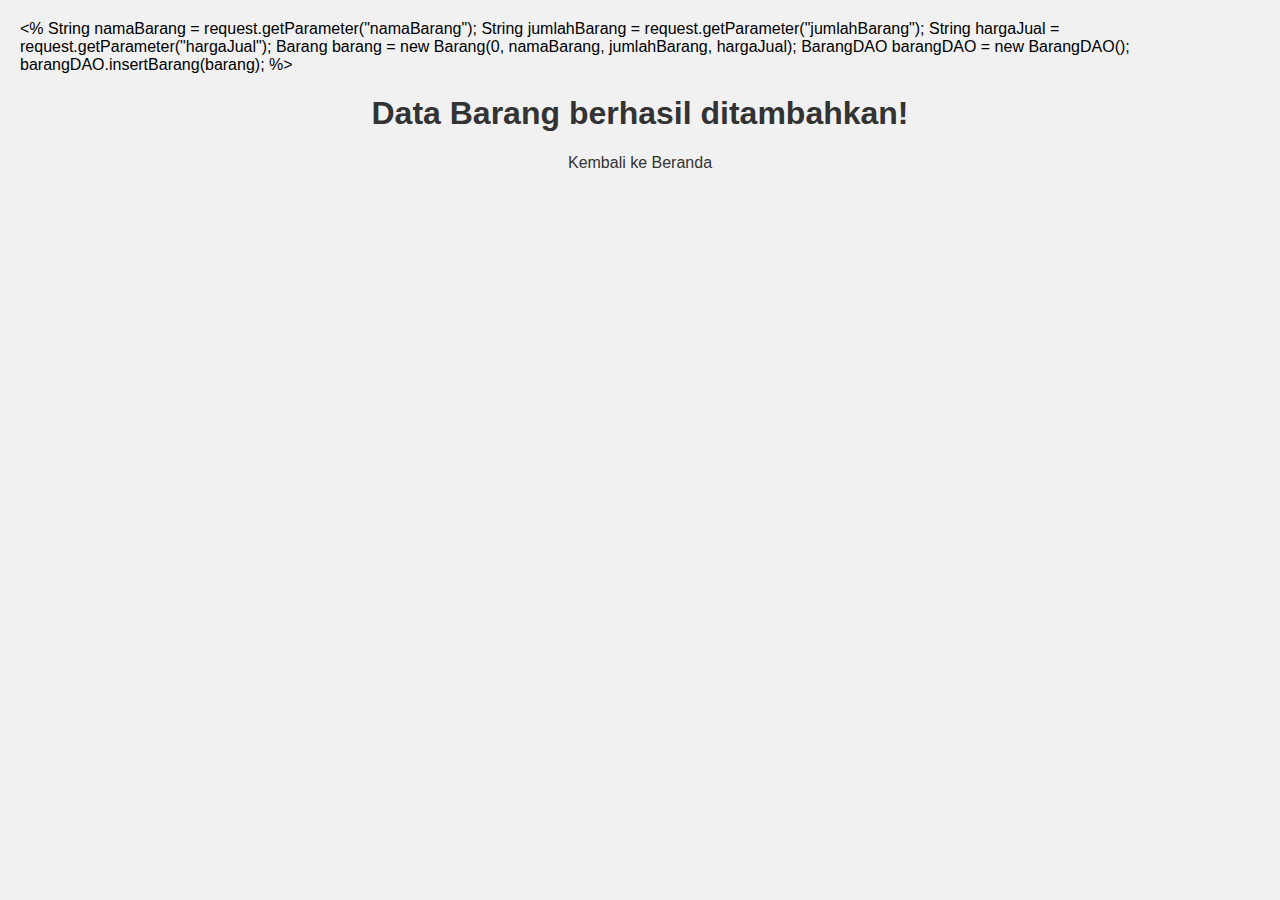
<file: insert.html>
<!DOCTYPE html>
<html>
<head>
    <title>Insert Barang</title>
    <link rel="icon" type="image/png" href="images/icons/check.png"/>
    <style>
        body {
            font-family: Arial, sans-serif;
            background-color: #f1f1f1;
            margin: 0;
            padding: 20px;
        }

        h1 {
            color: #333;
            text-align: center;
        }

        p {
            text-align: center;
        }

        a {
            color: #333;
            text-decoration: none;
        }

        a:hover {
            color: #555;
        }
    </style>
</head>
<body>
    <%
        String namaBarang = request.getParameter("namaBarang");
        String jumlahBarang = request.getParameter("jumlahBarang");
        String hargaJual = request.getParameter("hargaJual");

        Barang barang = new Barang(0, namaBarang, jumlahBarang, hargaJual);
        BarangDAO barangDAO = new BarangDAO();
        barangDAO.insertBarang(barang);
    %>
    <h1>Data Barang berhasil ditambahkan!</h1>
    <p><a href="admin.html">Kembali ke Beranda</a></p>
</body>
</html>
</file>
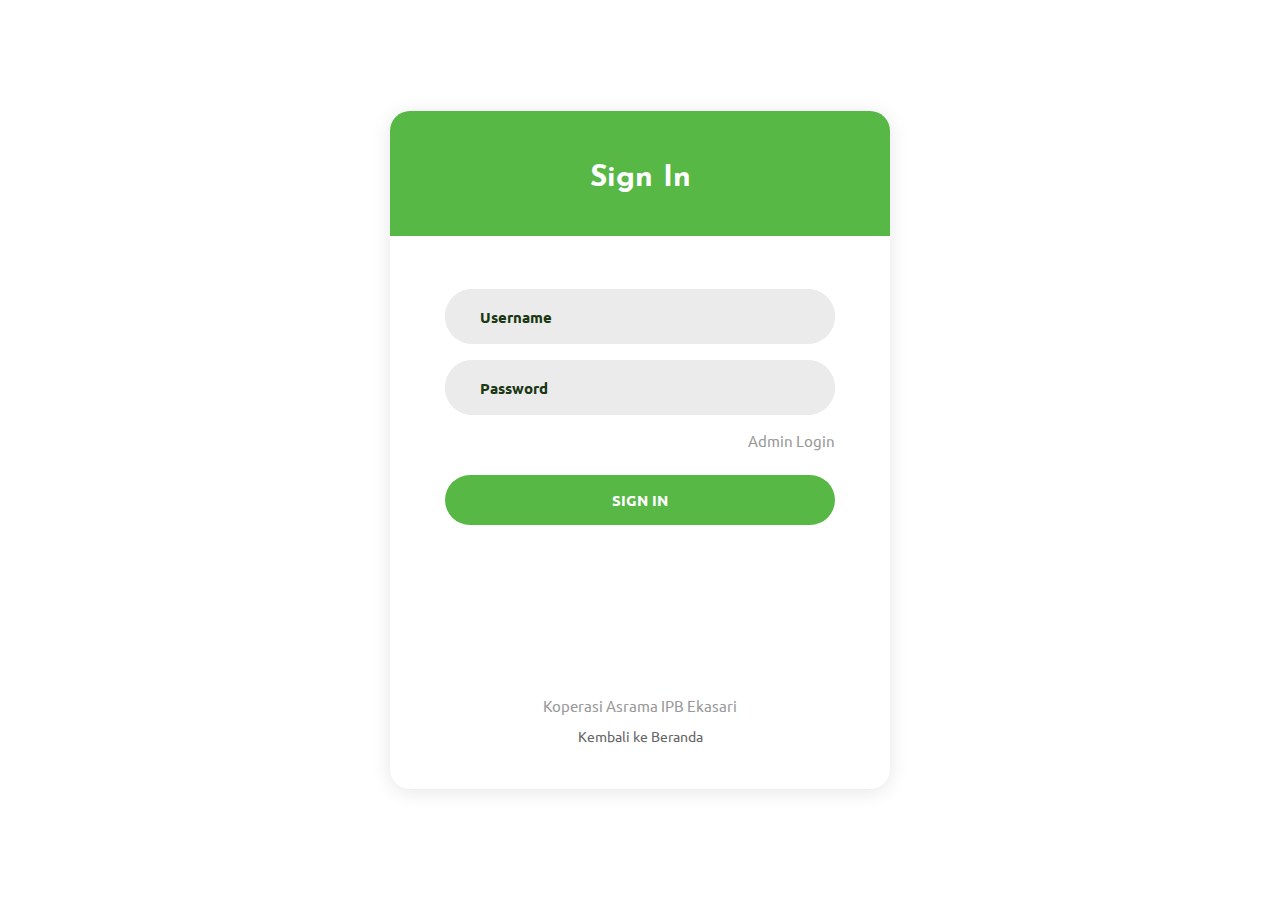
<file: login.html>
<!DOCTYPE html>
<html lang="en">
<head>
	<title>Login Page</title>
	<meta charset="UTF-8">
	<meta name="viewport" content="width=device-width, initial-scale=1">
<!--===============================================================================================-->	
	<link rel="icon" type="image/png" href="images/icons/favicon.ico"/>
<!--===============================================================================================-->
	<link rel="stylesheet" type="text/css" href="vendor/bootstrap/css/bootstrap.min.css">
<!--===============================================================================================-->
	<link rel="stylesheet" type="text/css" href="fonts/font-awesome-4.7.0/css/font-awesome.min.css">
<!--===============================================================================================-->
	<link rel="stylesheet" type="text/css" href="vendor/animate/animate.css">
<!--===============================================================================================-->	
	<link rel="stylesheet" type="text/css" href="vendor/css-hamburgers/hamburgers.min.css">
<!--===============================================================================================-->
	<link rel="stylesheet" type="text/css" href="vendor/animsition/css/animsition.min.css">
<!--===============================================================================================-->
	<link rel="stylesheet" type="text/css" href="vendor/select2/select2.min.css">
<!--===============================================================================================-->	
	<link rel="stylesheet" type="text/css" href="vendor/daterangepicker/daterangepicker.css">
<!--===============================================================================================-->
	<link rel="stylesheet" type="text/css" href="css/util.css">
	<link rel="stylesheet" type="text/css" href="css/main.css">
<!--===============================================================================================-->
</head>
<body>
	
	<div class="limiter">
		<div class="container-login100">
			<div class="wrap-login100">
				<form class="login100-form validate-form p-l-55 p-r-55 p-t-178" id="login-form">
					<span class="login100-form-title">
						Sign In
					</span>

					<div class="wrap-input100 validate-input m-b-16" data-validate="Please enter username">
						<input class="input100" type="text" id="username" placeholder="Username" required>
						<span class="focus-input100"></span>
					</div>

					<div class="wrap-input100 validate-input" data-validate = "Please enter password">
						<input class="input100" type="password" id="password" placeholder="Password" required>
						<span class="focus-input100"></span>
					</div>
					

					<div class="text-right p-t-13 p-b-23">
						<span class="txt1">
							Admin Login
						</span>

						
					</div>

					<div class="container-login100-form-btn">
						<button class="login100-form-btn" type="submit">
							Sign in
						</button>
					</div>

					<div class="flex-col-c p-t-170 p-b-40">
						<span class="txt1 p-b-9">
							Koperasi Asrama IPB Ekasari
						</span>
                                                <a href="index.html">Kembali ke Beranda</a>
					</div>
				</form>
				<p id="message"></p>
				
			</div>
			<script src="js/script.js"></script>
		</div>
	</div>
	
	
<!--===============================================================================================-->
	<script src="vendor/jquery/jquery-3.2.1.min.js"></script>
<!--===============================================================================================-->
	<script src="vendor/animsition/js/animsition.min.js"></script>
<!--===============================================================================================-->
	<script src="vendor/bootstrap/js/popper.js"></script>
	<script src="vendor/bootstrap/js/bootstrap.min.js"></script>
<!--===============================================================================================-->
	<script src="vendor/select2/select2.min.js"></script>
<!--===============================================================================================-->
	<script src="vendor/daterangepicker/moment.min.js"></script>
	<script src="vendor/daterangepicker/daterangepicker.js"></script>
<!--===============================================================================================-->
	<script src="vendor/countdowntime/countdowntime.js"></script>
<!--===============================================================================================-->
	<script src="js/main.js"></script>

</body>
</html>
</file>
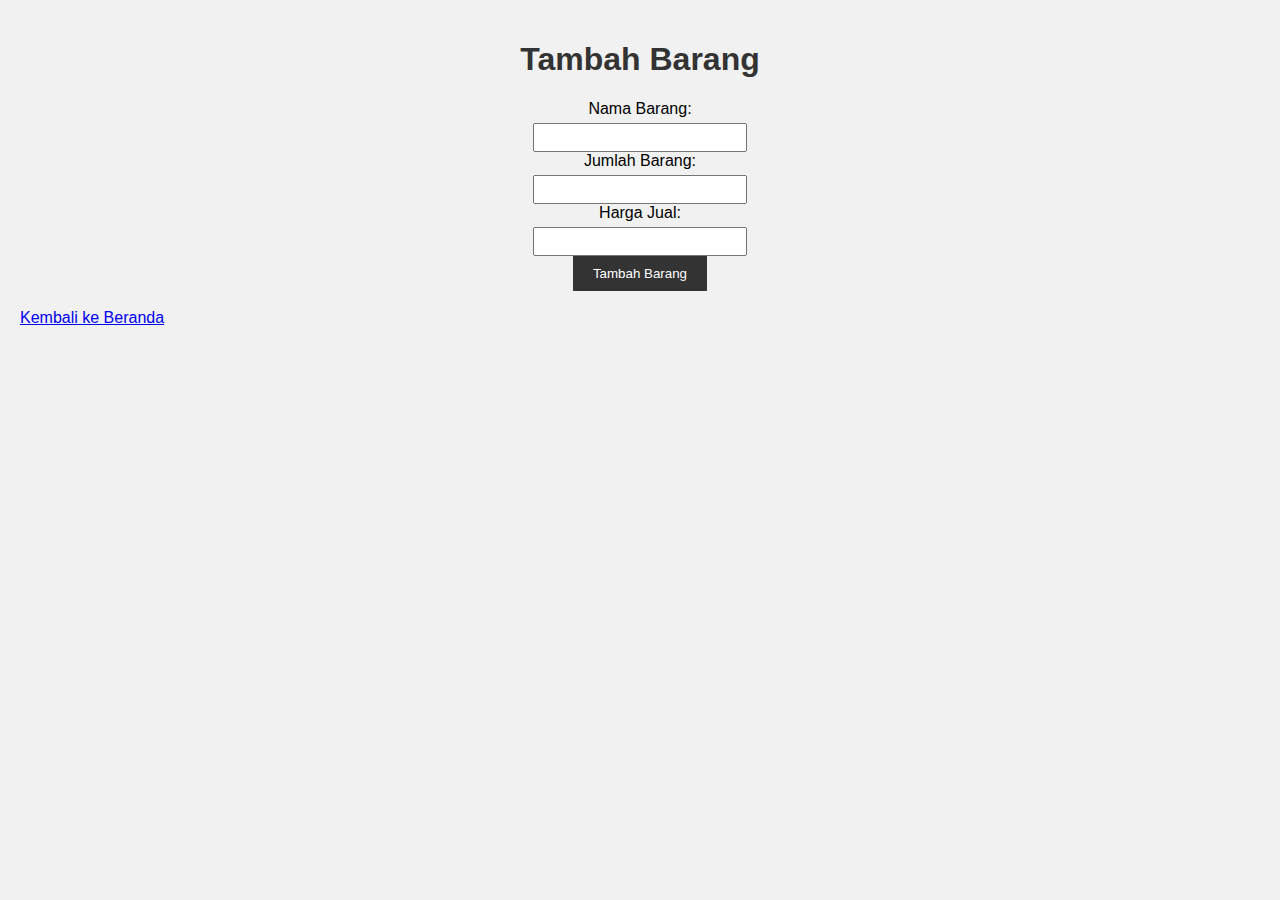
<file: tambah.html>
<!DOCTYPE html>
<html>
<head>
    <title>Tambah Barang</title>
    <link rel="icon" type="image/png" href="images/icons/add.png"/>
    <style>
        body {
            font-family: Arial, sans-serif;
            background-color: #f1f1f1;
            margin: 0;
            padding: 20px;
        }

        h1 {
            color: #333;
            text-align: center;
        }

        form {
            margin-top: 20px;
            text-align: center;
        }

        label {
            display: block;
            margin-bottom: 5px;
        }

        input[type="text"] {
            padding: 5px;
            width: 200px;
        }

        input[type="submit"] {
            padding: 10px 20px;
            background-color: #333;
            color: #fff;
            border: none;
            cursor: pointer;
        }

        input[type="submit"]:hover {
            background-color: #555;
        }
    </style>
</head>
<body>
    <h1>Tambah Barang</h1>
    <form action="insert.html" method="post">
        <label for="namaBarang">Nama Barang:</label>
        <input type="text" id="namaBarang" name="namaBarang" required><br>
        <label for="jumlahBarang">Jumlah Barang:</label>
        <input type="text" id="jumlahBarang" name="jumlahBarang" required><br>
        <label for="hargaJual">Harga Jual:</label>
        <input type="text" id="hargaJual" name="hargaJual" required><br>
        <input type="submit" value="Tambah Barang">
    </form>
    <br>
    <a href="index.html">Kembali ke Beranda</a>
</body>
</html>
</file>
<file: vendor/daterangepicker/daterangepicker.css>
.daterangepicker {
  position: absolute;
  color: inherit;
  background-color: #fff;
  border-radius: 4px;
  width: 278px;
  padding: 4px;
  margin-top: 1px;
  top: 100px;
  left: 20px;
  /* Calendars */ }
  .daterangepicker:before, .daterangepicker:after {
    position: absolute;
    display: inline-block;
    border-bottom-color: rgba(0, 0, 0, 0.2);
    content: ''; }
  .daterangepicker:before {
    top: -7px;
    border-right: 7px solid transparent;
    border-left: 7px solid transparent;
    border-bottom: 7px solid #ccc; }
  .daterangepicker:after {
    top: -6px;
    border-right: 6px solid transparent;
    border-bottom: 6px solid #fff;
    border-left: 6px solid transparent; }
  .daterangepicker.opensleft:before {
    right: 9px; }
  .daterangepicker.opensleft:after {
    right: 10px; }
  .daterangepicker.openscenter:before {
    left: 0;
    right: 0;
    width: 0;
    margin-left: auto;
    margin-right: auto; }
  .daterangepicker.openscenter:after {
    left: 0;
    right: 0;
    width: 0;
    margin-left: auto;
    margin-right: auto; }
  .daterangepicker.opensright:before {
    left: 9px; }
  .daterangepicker.opensright:after {
    left: 10px; }
  .daterangepicker.dropup {
    margin-top: -5px; }
    .daterangepicker.dropup:before {
      top: initial;
      bottom: -7px;
      border-bottom: initial;
      border-top: 7px solid #ccc; }
    .daterangepicker.dropup:after {
      top: initial;
      bottom: -6px;
      border-bottom: initial;
      border-top: 6px solid #fff; }
  .daterangepicker.dropdown-menu {
    max-width: none;
    z-index: 3001; }
  .daterangepicker.single .ranges, .daterangepicker.single .calendar {
    float: none; }
  .daterangepicker.show-calendar .calendar {
    display: block; }
  .daterangepicker .calendar {
    display: none;
    max-width: 270px;
    margin: 4px; }
    .daterangepicker .calendar.single .calendar-table {
      border: none; }
    .daterangepicker .calendar th, .daterangepicker .calendar td {
      white-space: nowrap;
      text-align: center;
      min-width: 32px; }
  .daterangepicker .calendar-table {
    border: 1px solid #fff;
    padding: 4px;
    border-radius: 4px;
    background-color: #fff; }
  .daterangepicker table {
    width: 100%;
    margin: 0; }
  .daterangepicker td, .daterangepicker th {
    text-align: center;
    width: 20px;
    height: 20px;
    border-radius: 4px;
    border: 1px solid transparent;
    white-space: nowrap;
    cursor: pointer; }
    .daterangepicker td.available:hover, .daterangepicker th.available:hover {
      background-color: #eee;
      border-color: transparent;
      color: inherit; }
    .daterangepicker td.week, .daterangepicker th.week {
      font-size: 80%;
      color: #ccc; }
  .daterangepicker td.off, .daterangepicker td.off.in-range, .daterangepicker td.off.start-date, .daterangepicker td.off.end-date {
    background-color: #fff;
    border-color: transparent;
    color: #999; }
  .daterangepicker td.in-range {
    background-color: #ebf4f8;
    border-color: transparent;
    color: #000;
    border-radius: 0; }
  .daterangepicker td.start-date {
    border-radius: 4px 0 0 4px; }
  .daterangepicker td.end-date {
    border-radius: 0 4px 4px 0; }
  .daterangepicker td.start-date.end-date {
    border-radius: 4px; }
  .daterangepicker td.active, .daterangepicker td.active:hover {
    background-color: #357ebd;
    border-color: transparent;
    color: #fff; }
  .daterangepicker th.month {
    width: auto; }
  .daterangepicker td.disabled, .daterangepicker option.disabled {
    color: #999;
    cursor: not-allowed;
    text-decoration: line-through; }
  .daterangepicker select.monthselect, .daterangepicker select.yearselect {
    font-size: 12px;
    padding: 1px;
    height: auto;
    margin: 0;
    cursor: default; }
  .daterangepicker select.monthselect {
    margin-right: 2%;
    width: 56%; }
  .daterangepicker select.yearselect {
    width: 40%; }
  .daterangepicker select.hourselect, .daterangepicker select.minuteselect, .daterangepicker select.secondselect, .daterangepicker select.ampmselect {
    width: 50px;
    margin-bottom: 0; }
  .daterangepicker .input-mini {
    border: 1px solid #ccc;
    border-radius: 4px;
    color: #555;
    height: 30px;
    line-height: 30px;
    display: block;
    vertical-align: middle;
    margin: 0 0 5px 0;
    padding: 0 6px 0 28px;
    width: 100%; }
    .daterangepicker .input-mini.active {
      border: 1px solid #08c;
      border-radius: 4px; }
  .daterangepicker .daterangepicker_input {
    position: relative; }
    .daterangepicker .daterangepicker_input i {
      position: absolute;
      left: 8px;
      top: 8px; }
  .daterangepicker.rtl .input-mini {
    padding-right: 28px;
    padding-left: 6px; }
  .daterangepicker.rtl .daterangepicker_input i {
    left: auto;
    right: 8px; }
  .daterangepicker .calendar-time {
    text-align: center;
    margin: 5px auto;
    line-height: 30px;
    position: relative;
    padding-left: 28px; }
    .daterangepicker .calendar-time select.disabled {
      color: #ccc;
      cursor: not-allowed; }

.ranges {
  font-size: 11px;
  float: none;
  margin: 4px;
  text-align: left; }
  .ranges ul {
    list-style: none;
    margin: 0 auto;
    padding: 0;
    width: 100%; }
  .ranges li {
    font-size: 13px;
    background-color: #f5f5f5;
    border: 1px solid #f5f5f5;
    border-radius: 4px;
    color: #08c;
    padding: 3px 12px;
    margin-bottom: 8px;
    cursor: pointer; }
    .ranges li:hover {
      background-color: #08c;
      border: 1px solid #08c;
      color: #fff; }
    .ranges li.active {
      background-color: #08c;
      border: 1px solid #08c;
      color: #fff; }

/*  Larger Screen Styling */
@media (min-width: 564px) {
  .daterangepicker {
    width: auto; }
    .daterangepicker .ranges ul {
      width: 160px; }
    .daterangepicker.single .ranges ul {
      width: 100%; }
    .daterangepicker.single .calendar.left {
      clear: none; }
    .daterangepicker.single.ltr .ranges, .daterangepicker.single.ltr .calendar {
      float: left; }
    .daterangepicker.single.rtl .ranges, .daterangepicker.single.rtl .calendar {
      float: right; }
    .daterangepicker.ltr {
      direction: ltr;
      text-align: left; }
      .daterangepicker.ltr .calendar.left {
        clear: left;
        margin-right: 0; }
        .daterangepicker.ltr .calendar.left .calendar-table {
          border-right: none;
          border-top-right-radius: 0;
          border-bottom-right-radius: 0; }
      .daterangepicker.ltr .calendar.right {
        margin-left: 0; }
        .daterangepicker.ltr .calendar.right .calendar-table {
          border-left: none;
          border-top-left-radius: 0;
          border-bottom-left-radius: 0; }
      .daterangepicker.ltr .left .daterangepicker_input {
        padding-right: 12px; }
      .daterangepicker.ltr .calendar.left .calendar-table {
        padding-right: 12px; }
      .daterangepicker.ltr .ranges, .daterangepicker.ltr .calendar {
        float: left; }
    .daterangepicker.rtl {
      direction: rtl;
      text-align: right; }
      .daterangepicker.rtl .calendar.left {
        clear: right;
        margin-left: 0; }
        .daterangepicker.rtl .calendar.left .calendar-table {
          border-left: none;
          border-top-left-radius: 0;
          border-bottom-left-radius: 0; }
      .daterangepicker.rtl .calendar.right {
        margin-right: 0; }
        .daterangepicker.rtl .calendar.right .calendar-table {
          border-right: none;
          border-top-right-radius: 0;
          border-bottom-right-radius: 0; }
      .daterangepicker.rtl .left .daterangepicker_input {
        padding-left: 12px; }
      .daterangepicker.rtl .calendar.left .calendar-table {
        padding-left: 12px; }
      .daterangepicker.rtl .ranges, .daterangepicker.rtl .calendar {
        text-align: right;
        float: right; } }
@media (min-width: 730px) {
  .daterangepicker .ranges {
    width: auto; }
  .daterangepicker.ltr .ranges {
    float: left; }
  .daterangepicker.rtl .ranges {
    float: right; }
  .daterangepicker .calendar.left {
    clear: none !important; } }
</file>
<file: css/util.css>
/*[ FONT SIZE ]
///////////////////////////////////////////////////////////
*/
.fs-1 {font-size: 1px;}
.fs-2 {font-size: 2px;}
.fs-3 {font-size: 3px;}
.fs-4 {font-size: 4px;}
.fs-5 {font-size: 5px;}
.fs-6 {font-size: 6px;}
.fs-7 {font-size: 7px;}
.fs-8 {font-size: 8px;}
.fs-9 {font-size: 9px;}
.fs-10 {font-size: 10px;}
.fs-11 {font-size: 11px;}
.fs-12 {font-size: 12px;}
.fs-13 {font-size: 13px;}
.fs-14 {font-size: 14px;}
.fs-15 {font-size: 15px;}
.fs-16 {font-size: 16px;}
.fs-17 {font-size: 17px;}
.fs-18 {font-size: 18px;}
.fs-19 {font-size: 19px;}
.fs-20 {font-size: 20px;}
.fs-21 {font-size: 21px;}
.fs-22 {font-size: 22px;}
.fs-23 {font-size: 23px;}
.fs-24 {font-size: 24px;}
.fs-25 {font-size: 25px;}
.fs-26 {font-size: 26px;}
.fs-27 {font-size: 27px;}
.fs-28 {font-size: 28px;}
.fs-29 {font-size: 29px;}
.fs-30 {font-size: 30px;}
.fs-31 {font-size: 31px;}
.fs-32 {font-size: 32px;}
.fs-33 {font-size: 33px;}
.fs-34 {font-size: 34px;}
.fs-35 {font-size: 35px;}
.fs-36 {font-size: 36px;}
.fs-37 {font-size: 37px;}
.fs-38 {font-size: 38px;}
.fs-39 {font-size: 39px;}
.fs-40 {font-size: 40px;}
.fs-41 {font-size: 41px;}
.fs-42 {font-size: 42px;}
.fs-43 {font-size: 43px;}
.fs-44 {font-size: 44px;}
.fs-45 {font-size: 45px;}
.fs-46 {font-size: 46px;}
.fs-47 {font-size: 47px;}
.fs-48 {font-size: 48px;}
.fs-49 {font-size: 49px;}
.fs-50 {font-size: 50px;}
.fs-51 {font-size: 51px;}
.fs-52 {font-size: 52px;}
.fs-53 {font-size: 53px;}
.fs-54 {font-size: 54px;}
.fs-55 {font-size: 55px;}
.fs-56 {font-size: 56px;}
.fs-57 {font-size: 57px;}
.fs-58 {font-size: 58px;}
.fs-59 {font-size: 59px;}
.fs-60 {font-size: 60px;}
.fs-61 {font-size: 61px;}
.fs-62 {font-size: 62px;}
.fs-63 {font-size: 63px;}
.fs-64 {font-size: 64px;}
.fs-65 {font-size: 65px;}
.fs-66 {font-size: 66px;}
.fs-67 {font-size: 67px;}
.fs-68 {font-size: 68px;}
.fs-69 {font-size: 69px;}
.fs-70 {font-size: 70px;}
.fs-71 {font-size: 71px;}
.fs-72 {font-size: 72px;}
.fs-73 {font-size: 73px;}
.fs-74 {font-size: 74px;}
.fs-75 {font-size: 75px;}
.fs-76 {font-size: 76px;}
.fs-77 {font-size: 77px;}
.fs-78 {font-size: 78px;}
.fs-79 {font-size: 79px;}
.fs-80 {font-size: 80px;}
.fs-81 {font-size: 81px;}
.fs-82 {font-size: 82px;}
.fs-83 {font-size: 83px;}
.fs-84 {font-size: 84px;}
.fs-85 {font-size: 85px;}
.fs-86 {font-size: 86px;}
.fs-87 {font-size: 87px;}
.fs-88 {font-size: 88px;}
.fs-89 {font-size: 89px;}
.fs-90 {font-size: 90px;}
.fs-91 {font-size: 91px;}
.fs-92 {font-size: 92px;}
.fs-93 {font-size: 93px;}
.fs-94 {font-size: 94px;}
.fs-95 {font-size: 95px;}
.fs-96 {font-size: 96px;}
.fs-97 {font-size: 97px;}
.fs-98 {font-size: 98px;}
.fs-99 {font-size: 99px;}
.fs-100 {font-size: 100px;}
.fs-101 {font-size: 101px;}
.fs-102 {font-size: 102px;}
.fs-103 {font-size: 103px;}
.fs-104 {font-size: 104px;}
.fs-105 {font-size: 105px;}
.fs-106 {font-size: 106px;}
.fs-107 {font-size: 107px;}
.fs-108 {font-size: 108px;}
.fs-109 {font-size: 109px;}
.fs-110 {font-size: 110px;}
.fs-111 {font-size: 111px;}
.fs-112 {font-size: 112px;}
.fs-113 {font-size: 113px;}
.fs-114 {font-size: 114px;}
.fs-115 {font-size: 115px;}
.fs-116 {font-size: 116px;}
.fs-117 {font-size: 117px;}
.fs-118 {font-size: 118px;}
.fs-119 {font-size: 119px;}
.fs-120 {font-size: 120px;}
.fs-121 {font-size: 121px;}
.fs-122 {font-size: 122px;}
.fs-123 {font-size: 123px;}
.fs-124 {font-size: 124px;}
.fs-125 {font-size: 125px;}
.fs-126 {font-size: 126px;}
.fs-127 {font-size: 127px;}
.fs-128 {font-size: 128px;}
.fs-129 {font-size: 129px;}
.fs-130 {font-size: 130px;}
.fs-131 {font-size: 131px;}
.fs-132 {font-size: 132px;}
.fs-133 {font-size: 133px;}
.fs-134 {font-size: 134px;}
.fs-135 {font-size: 135px;}
.fs-136 {font-size: 136px;}
.fs-137 {font-size: 137px;}
.fs-138 {font-size: 138px;}
.fs-139 {font-size: 139px;}
.fs-140 {font-size: 140px;}
.fs-141 {font-size: 141px;}
.fs-142 {font-size: 142px;}
.fs-143 {font-size: 143px;}
.fs-144 {font-size: 144px;}
.fs-145 {font-size: 145px;}
.fs-146 {font-size: 146px;}
.fs-147 {font-size: 147px;}
.fs-148 {font-size: 148px;}
.fs-149 {font-size: 149px;}
.fs-150 {font-size: 150px;}
.fs-151 {font-size: 151px;}
.fs-152 {font-size: 152px;}
.fs-153 {font-size: 153px;}
.fs-154 {font-size: 154px;}
.fs-155 {font-size: 155px;}
.fs-156 {font-size: 156px;}
.fs-157 {font-size: 157px;}
.fs-158 {font-size: 158px;}
.fs-159 {font-size: 159px;}
.fs-160 {font-size: 160px;}
.fs-161 {font-size: 161px;}
.fs-162 {font-size: 162px;}
.fs-163 {font-size: 163px;}
.fs-164 {font-size: 164px;}
.fs-165 {font-size: 165px;}
.fs-166 {font-size: 166px;}
.fs-167 {font-size: 167px;}
.fs-168 {font-size: 168px;}
.fs-169 {font-size: 169px;}
.fs-170 {font-size: 170px;}
.fs-171 {font-size: 171px;}
.fs-172 {font-size: 172px;}
.fs-173 {font-size: 173px;}
.fs-174 {font-size: 174px;}
.fs-175 {font-size: 175px;}
.fs-176 {font-size: 176px;}
.fs-177 {font-size: 177px;}
.fs-178 {font-size: 178px;}
.fs-179 {font-size: 179px;}
.fs-180 {font-size: 180px;}
.fs-181 {font-size: 181px;}
.fs-182 {font-size: 182px;}
.fs-183 {font-size: 183px;}
.fs-184 {font-size: 184px;}
.fs-185 {font-size: 185px;}
.fs-186 {font-size: 186px;}
.fs-187 {font-size: 187px;}
.fs-188 {font-size: 188px;}
.fs-189 {font-size: 189px;}
.fs-190 {font-size: 190px;}
.fs-191 {font-size: 191px;}
.fs-192 {font-size: 192px;}
.fs-193 {font-size: 193px;}
.fs-194 {font-size: 194px;}
.fs-195 {font-size: 195px;}
.fs-196 {font-size: 196px;}
.fs-197 {font-size: 197px;}
.fs-198 {font-size: 198px;}
.fs-199 {font-size: 199px;}
.fs-200 {font-size: 200px;}

/*[ PADDING ]
///////////////////////////////////////////////////////////
*/
.p-t-0 {padding-top: 0px;}
.p-t-1 {padding-top: 1px;}
.p-t-2 {padding-top: 2px;}
.p-t-3 {padding-top: 3px;}
.p-t-4 {padding-top: 4px;}
.p-t-5 {padding-top: 5px;}
.p-t-6 {padding-top: 6px;}
.p-t-7 {padding-top: 7px;}
.p-t-8 {padding-top: 8px;}
.p-t-9 {padding-top: 9px;}
.p-t-10 {padding-top: 10px;}
.p-t-11 {padding-top: 11px;}
.p-t-12 {padding-top: 12px;}
.p-t-13 {padding-top: 13px;}
.p-t-14 {padding-top: 14px;}
.p-t-15 {padding-top: 15px;}
.p-t-16 {padding-top: 16px;}
.p-t-17 {padding-top: 17px;}
.p-t-18 {padding-top: 18px;}
.p-t-19 {padding-top: 19px;}
.p-t-20 {padding-top: 20px;}
.p-t-21 {padding-top: 21px;}
.p-t-22 {padding-top: 22px;}
.p-t-23 {padding-top: 23px;}
.p-t-24 {padding-top: 24px;}
.p-t-25 {padding-top: 25px;}
.p-t-26 {padding-top: 26px;}
.p-t-27 {padding-top: 27px;}
.p-t-28 {padding-top: 28px;}
.p-t-29 {padding-top: 29px;}
.p-t-30 {padding-top: 30px;}
.p-t-31 {padding-top: 31px;}
.p-t-32 {padding-top: 32px;}
.p-t-33 {padding-top: 33px;}
.p-t-34 {padding-top: 34px;}
.p-t-35 {padding-top: 35px;}
.p-t-36 {padding-top: 36px;}
.p-t-37 {padding-top: 37px;}
.p-t-38 {padding-top: 38px;}
.p-t-39 {padding-top: 39px;}
.p-t-40 {padding-top: 40px;}
.p-t-41 {padding-top: 41px;}
.p-t-42 {padding-top: 42px;}
.p-t-43 {padding-top: 43px;}
.p-t-44 {padding-top: 44px;}
.p-t-45 {padding-top: 45px;}
.p-t-46 {padding-top: 46px;}
.p-t-47 {padding-top: 47px;}
.p-t-48 {padding-top: 48px;}
.p-t-49 {padding-top: 49px;}
.p-t-50 {padding-top: 50px;}
.p-t-51 {padding-top: 51px;}
.p-t-52 {padding-top: 52px;}
.p-t-53 {padding-top: 53px;}
.p-t-54 {padding-top: 54px;}
.p-t-55 {padding-top: 55px;}
.p-t-56 {padding-top: 56px;}
.p-t-57 {padding-top: 57px;}
.p-t-58 {padding-top: 58px;}
.p-t-59 {padding-top: 59px;}
.p-t-60 {padding-top: 60px;}
.p-t-61 {padding-top: 61px;}
.p-t-62 {padding-top: 62px;}
.p-t-63 {padding-top: 63px;}
.p-t-64 {padding-top: 64px;}
.p-t-65 {padding-top: 65px;}
.p-t-66 {padding-top: 66px;}
.p-t-67 {padding-top: 67px;}
.p-t-68 {padding-top: 68px;}
.p-t-69 {padding-top: 69px;}
.p-t-70 {padding-top: 70px;}
.p-t-71 {padding-top: 71px;}
.p-t-72 {padding-top: 72px;}
.p-t-73 {padding-top: 73px;}
.p-t-74 {padding-top: 74px;}
.p-t-75 {padding-top: 75px;}
.p-t-76 {padding-top: 76px;}
.p-t-77 {padding-top: 77px;}
.p-t-78 {padding-top: 78px;}
.p-t-79 {padding-top: 79px;}
.p-t-80 {padding-top: 80px;}
.p-t-81 {padding-top: 81px;}
.p-t-82 {padding-top: 82px;}
.p-t-83 {padding-top: 83px;}
.p-t-84 {padding-top: 84px;}
.p-t-85 {padding-top: 85px;}
.p-t-86 {padding-top: 86px;}
.p-t-87 {padding-top: 87px;}
.p-t-88 {padding-top: 88px;}
.p-t-89 {padding-top: 89px;}
.p-t-90 {padding-top: 90px;}
.p-t-91 {padding-top: 91px;}
.p-t-92 {padding-top: 92px;}
.p-t-93 {padding-top: 93px;}
.p-t-94 {padding-top: 94px;}
.p-t-95 {padding-top: 95px;}
.p-t-96 {padding-top: 96px;}
.p-t-97 {padding-top: 97px;}
.p-t-98 {padding-top: 98px;}
.p-t-99 {padding-top: 99px;}
.p-t-100 {padding-top: 100px;}
.p-t-101 {padding-top: 101px;}
.p-t-102 {padding-top: 102px;}
.p-t-103 {padding-top: 103px;}
.p-t-104 {padding-top: 104px;}
.p-t-105 {padding-top: 105px;}
.p-t-106 {padding-top: 106px;}
.p-t-107 {padding-top: 107px;}
.p-t-108 {padding-top: 108px;}
.p-t-109 {padding-top: 109px;}
.p-t-110 {padding-top: 110px;}
.p-t-111 {padding-top: 111px;}
.p-t-112 {padding-top: 112px;}
.p-t-113 {padding-top: 113px;}
.p-t-114 {padding-top: 114px;}
.p-t-115 {padding-top: 115px;}
.p-t-116 {padding-top: 116px;}
.p-t-117 {padding-top: 117px;}
.p-t-118 {padding-top: 118px;}
.p-t-119 {padding-top: 119px;}
.p-t-120 {padding-top: 120px;}
.p-t-121 {padding-top: 121px;}
.p-t-122 {padding-top: 122px;}
.p-t-123 {padding-top: 123px;}
.p-t-124 {padding-top: 124px;}
.p-t-125 {padding-top: 125px;}
.p-t-126 {padding-top: 126px;}
.p-t-127 {padding-top: 127px;}
.p-t-128 {padding-top: 128px;}
.p-t-129 {padding-top: 129px;}
.p-t-130 {padding-top: 130px;}
.p-t-131 {padding-top: 131px;}
.p-t-132 {padding-top: 132px;}
.p-t-133 {padding-top: 133px;}
.p-t-134 {padding-top: 134px;}
.p-t-135 {padding-top: 135px;}
.p-t-136 {padding-top: 136px;}
.p-t-137 {padding-top: 137px;}
.p-t-138 {padding-top: 138px;}
.p-t-139 {padding-top: 139px;}
.p-t-140 {padding-top: 140px;}
.p-t-141 {padding-top: 141px;}
.p-t-142 {padding-top: 142px;}
.p-t-143 {padding-top: 143px;}
.p-t-144 {padding-top: 144px;}
.p-t-145 {padding-top: 145px;}
.p-t-146 {padding-top: 146px;}
.p-t-147 {padding-top: 147px;}
.p-t-148 {padding-top: 148px;}
.p-t-149 {padding-top: 149px;}
.p-t-150 {padding-top: 150px;}
.p-t-151 {padding-top: 151px;}
.p-t-152 {padding-top: 152px;}
.p-t-153 {padding-top: 153px;}
.p-t-154 {padding-top: 154px;}
.p-t-155 {padding-top: 155px;}
.p-t-156 {padding-top: 156px;}
.p-t-157 {padding-top: 157px;}
.p-t-158 {padding-top: 158px;}
.p-t-159 {padding-top: 159px;}
.p-t-160 {padding-top: 160px;}
.p-t-161 {padding-top: 161px;}
.p-t-162 {padding-top: 162px;}
.p-t-163 {padding-top: 163px;}
.p-t-164 {padding-top: 164px;}
.p-t-165 {padding-top: 165px;}
.p-t-166 {padding-top: 166px;}
.p-t-167 {padding-top: 167px;}
.p-t-168 {padding-top: 168px;}
.p-t-169 {padding-top: 169px;}
.p-t-170 {padding-top: 170px;}
.p-t-171 {padding-top: 171px;}
.p-t-172 {padding-top: 172px;}
.p-t-173 {padding-top: 173px;}
.p-t-174 {padding-top: 174px;}
.p-t-175 {padding-top: 175px;}
.p-t-176 {padding-top: 176px;}
.p-t-177 {padding-top: 177px;}
.p-t-178 {padding-top: 178px;}
.p-t-179 {padding-top: 179px;}
.p-t-180 {padding-top: 180px;}
.p-t-181 {padding-top: 181px;}
.p-t-182 {padding-top: 182px;}
.p-t-183 {padding-top: 183px;}
.p-t-184 {padding-top: 184px;}
.p-t-185 {padding-top: 185px;}
.p-t-186 {padding-top: 186px;}
.p-t-187 {padding-top: 187px;}
.p-t-188 {padding-top: 188px;}
.p-t-189 {padding-top: 189px;}
.p-t-190 {padding-top: 190px;}
.p-t-191 {padding-top: 191px;}
.p-t-192 {padding-top: 192px;}
.p-t-193 {padding-top: 193px;}
.p-t-194 {padding-top: 194px;}
.p-t-195 {padding-top: 195px;}
.p-t-196 {padding-top: 196px;}
.p-t-197 {padding-top: 197px;}
.p-t-198 {padding-top: 198px;}
.p-t-199 {padding-top: 199px;}
.p-t-200 {padding-top: 200px;}
.p-t-201 {padding-top: 201px;}
.p-t-202 {padding-top: 202px;}
.p-t-203 {padding-top: 203px;}
.p-t-204 {padding-top: 204px;}
.p-t-205 {padding-top: 205px;}
.p-t-206 {padding-top: 206px;}
.p-t-207 {padding-top: 207px;}
.p-t-208 {padding-top: 208px;}
.p-t-209 {padding-top: 209px;}
.p-t-210 {padding-top: 210px;}
.p-t-211 {padding-top: 211px;}
.p-t-212 {padding-top: 212px;}
.p-t-213 {padding-top: 213px;}
.p-t-214 {padding-top: 214px;}
.p-t-215 {padding-top: 215px;}
.p-t-216 {padding-top: 216px;}
.p-t-217 {padding-top: 217px;}
.p-t-218 {padding-top: 218px;}
.p-t-219 {padding-top: 219px;}
.p-t-220 {padding-top: 220px;}
.p-t-221 {padding-top: 221px;}
.p-t-222 {padding-top: 222px;}
.p-t-223 {padding-top: 223px;}
.p-t-224 {padding-top: 224px;}
.p-t-225 {padding-top: 225px;}
.p-t-226 {padding-top: 226px;}
.p-t-227 {padding-top: 227px;}
.p-t-228 {padding-top: 228px;}
.p-t-229 {padding-top: 229px;}
.p-t-230 {padding-top: 230px;}
.p-t-231 {padding-top: 231px;}
.p-t-232 {padding-top: 232px;}
.p-t-233 {padding-top: 233px;}
.p-t-234 {padding-top: 234px;}
.p-t-235 {padding-top: 235px;}
.p-t-236 {padding-top: 236px;}
.p-t-237 {padding-top: 237px;}
.p-t-238 {padding-top: 238px;}
.p-t-239 {padding-top: 239px;}
.p-t-240 {padding-top: 240px;}
.p-t-241 {padding-top: 241px;}
.p-t-242 {padding-top: 242px;}
.p-t-243 {padding-top: 243px;}
.p-t-244 {padding-top: 244px;}
.p-t-245 {padding-top: 245px;}
.p-t-246 {padding-top: 246px;}
.p-t-247 {padding-top: 247px;}
.p-t-248 {padding-top: 248px;}
.p-t-249 {padding-top: 249px;}
.p-t-250 {padding-top: 250px;}
.p-b-0 {padding-bottom: 0px;}
.p-b-1 {padding-bottom: 1px;}
.p-b-2 {padding-bottom: 2px;}
.p-b-3 {padding-bottom: 3px;}
.p-b-4 {padding-bottom: 4px;}
.p-b-5 {padding-bottom: 5px;}
.p-b-6 {padding-bottom: 6px;}
.p-b-7 {padding-bottom: 7px;}
.p-b-8 {padding-bottom: 8px;}
.p-b-9 {padding-bottom: 9px;}
.p-b-10 {padding-bottom: 10px;}
.p-b-11 {padding-bottom: 11px;}
.p-b-12 {padding-bottom: 12px;}
.p-b-13 {padding-bottom: 13px;}
.p-b-14 {padding-bottom: 14px;}
.p-b-15 {padding-bottom: 15px;}
.p-b-16 {padding-bottom: 16px;}
.p-b-17 {padding-bottom: 17px;}
.p-b-18 {padding-bottom: 18px;}
.p-b-19 {padding-bottom: 19px;}
.p-b-20 {padding-bottom: 20px;}
.p-b-21 {padding-bottom: 21px;}
.p-b-22 {padding-bottom: 22px;}
.p-b-23 {padding-bottom: 23px;}
.p-b-24 {padding-bottom: 24px;}
.p-b-25 {padding-bottom: 25px;}
.p-b-26 {padding-bottom: 26px;}
.p-b-27 {padding-bottom: 27px;}
.p-b-28 {padding-bottom: 28px;}
.p-b-29 {padding-bottom: 29px;}
.p-b-30 {padding-bottom: 30px;}
.p-b-31 {padding-bottom: 31px;}
.p-b-32 {padding-bottom: 32px;}
.p-b-33 {padding-bottom: 33px;}
.p-b-34 {padding-bottom: 34px;}
.p-b-35 {padding-bottom: 35px;}
.p-b-36 {padding-bottom: 36px;}
.p-b-37 {padding-bottom: 37px;}
.p-b-38 {padding-bottom: 38px;}
.p-b-39 {padding-bottom: 39px;}
.p-b-40 {padding-bottom: 40px;}
.p-b-41 {padding-bottom: 41px;}
.p-b-42 {padding-bottom: 42px;}
.p-b-43 {padding-bottom: 43px;}
.p-b-44 {padding-bottom: 44px;}
.p-b-45 {padding-bottom: 45px;}
.p-b-46 {padding-bottom: 46px;}
.p-b-47 {padding-bottom: 47px;}
.p-b-48 {padding-bottom: 48px;}
.p-b-49 {padding-bottom: 49px;}
.p-b-50 {padding-bottom: 50px;}
.p-b-51 {padding-bottom: 51px;}
.p-b-52 {padding-bottom: 52px;}
.p-b-53 {padding-bottom: 53px;}
.p-b-54 {padding-bottom: 54px;}
.p-b-55 {padding-bottom: 55px;}
.p-b-56 {padding-bottom: 56px;}
.p-b-57 {padding-bottom: 57px;}
.p-b-58 {padding-bottom: 58px;}
.p-b-59 {padding-bottom: 59px;}
.p-b-60 {padding-bottom: 60px;}
.p-b-61 {padding-bottom: 61px;}
.p-b-62 {padding-bottom: 62px;}
.p-b-63 {padding-bottom: 63px;}
.p-b-64 {padding-bottom: 64px;}
.p-b-65 {padding-bottom: 65px;}
.p-b-66 {padding-bottom: 66px;}
.p-b-67 {padding-bottom: 67px;}
.p-b-68 {padding-bottom: 68px;}
.p-b-69 {padding-bottom: 69px;}
.p-b-70 {padding-bottom: 70px;}
.p-b-71 {padding-bottom: 71px;}
.p-b-72 {padding-bottom: 72px;}
.p-b-73 {padding-bottom: 73px;}
.p-b-74 {padding-bottom: 74px;}
.p-b-75 {padding-bottom: 75px;}
.p-b-76 {padding-bottom: 76px;}
.p-b-77 {padding-bottom: 77px;}
.p-b-78 {padding-bottom: 78px;}
.p-b-79 {padding-bottom: 79px;}
.p-b-80 {padding-bottom: 80px;}
.p-b-81 {padding-bottom: 81px;}
.p-b-82 {padding-bottom: 82px;}
.p-b-83 {padding-bottom: 83px;}
.p-b-84 {padding-bottom: 84px;}
.p-b-85 {padding-bottom: 85px;}
.p-b-86 {padding-bottom: 86px;}
.p-b-87 {padding-bottom: 87px;}
.p-b-88 {padding-bottom: 88px;}
.p-b-89 {padding-bottom: 89px;}
.p-b-90 {padding-bottom: 90px;}
.p-b-91 {padding-bottom: 91px;}
.p-b-92 {padding-bottom: 92px;}
.p-b-93 {padding-bottom: 93px;}
.p-b-94 {padding-bottom: 94px;}
.p-b-95 {padding-bottom: 95px;}
.p-b-96 {padding-bottom: 96px;}
.p-b-97 {padding-bottom: 97px;}
.p-b-98 {padding-bottom: 98px;}
.p-b-99 {padding-bottom: 99px;}
.p-b-100 {padding-bottom: 100px;}
.p-b-101 {padding-bottom: 101px;}
.p-b-102 {padding-bottom: 102px;}
.p-b-103 {padding-bottom: 103px;}
.p-b-104 {padding-bottom: 104px;}
.p-b-105 {padding-bottom: 105px;}
.p-b-106 {padding-bottom: 106px;}
.p-b-107 {padding-bottom: 107px;}
.p-b-108 {padding-bottom: 108px;}
.p-b-109 {padding-bottom: 109px;}
.p-b-110 {padding-bottom: 110px;}
.p-b-111 {padding-bottom: 111px;}
.p-b-112 {padding-bottom: 112px;}
.p-b-113 {padding-bottom: 113px;}
.p-b-114 {padding-bottom: 114px;}
.p-b-115 {padding-bottom: 115px;}
.p-b-116 {padding-bottom: 116px;}
.p-b-117 {padding-bottom: 117px;}
.p-b-118 {padding-bottom: 118px;}
.p-b-119 {padding-bottom: 119px;}
.p-b-120 {padding-bottom: 120px;}
.p-b-121 {padding-bottom: 121px;}
.p-b-122 {padding-bottom: 122px;}
.p-b-123 {padding-bottom: 123px;}
.p-b-124 {padding-bottom: 124px;}
.p-b-125 {padding-bottom: 125px;}
.p-b-126 {padding-bottom: 126px;}
.p-b-127 {padding-bottom: 127px;}
.p-b-128 {padding-bottom: 128px;}
.p-b-129 {padding-bottom: 129px;}
.p-b-130 {padding-bottom: 130px;}
.p-b-131 {padding-bottom: 131px;}
.p-b-132 {padding-bottom: 132px;}
.p-b-133 {padding-bottom: 133px;}
.p-b-134 {padding-bottom: 134px;}
.p-b-135 {padding-bottom: 135px;}
.p-b-136 {padding-bottom: 136px;}
.p-b-137 {padding-bottom: 137px;}
.p-b-138 {padding-bottom: 138px;}
.p-b-139 {padding-bottom: 139px;}
.p-b-140 {padding-bottom: 140px;}
.p-b-141 {padding-bottom: 141px;}
.p-b-142 {padding-bottom: 142px;}
.p-b-143 {padding-bottom: 143px;}
.p-b-144 {padding-bottom: 144px;}
.p-b-145 {padding-bottom: 145px;}
.p-b-146 {padding-bottom: 146px;}
.p-b-147 {padding-bottom: 147px;}
.p-b-148 {padding-bottom: 148px;}
.p-b-149 {padding-bottom: 149px;}
.p-b-150 {padding-bottom: 150px;}
.p-b-151 {padding-bottom: 151px;}
.p-b-152 {padding-bottom: 152px;}
.p-b-153 {padding-bottom: 153px;}
.p-b-154 {padding-bottom: 154px;}
.p-b-155 {padding-bottom: 155px;}
.p-b-156 {padding-bottom: 156px;}
.p-b-157 {padding-bottom: 157px;}
.p-b-158 {padding-bottom: 158px;}
.p-b-159 {padding-bottom: 159px;}
.p-b-160 {padding-bottom: 160px;}
.p-b-161 {padding-bottom: 161px;}
.p-b-162 {padding-bottom: 162px;}
.p-b-163 {padding-bottom: 163px;}
.p-b-164 {padding-bottom: 164px;}
.p-b-165 {padding-bottom: 165px;}
.p-b-166 {padding-bottom: 166px;}
.p-b-167 {padding-bottom: 167px;}
.p-b-168 {padding-bottom: 168px;}
.p-b-169 {padding-bottom: 169px;}
.p-b-170 {padding-bottom: 170px;}
.p-b-171 {padding-bottom: 171px;}
.p-b-172 {padding-bottom: 172px;}
.p-b-173 {padding-bottom: 173px;}
.p-b-174 {padding-bottom: 174px;}
.p-b-175 {padding-bottom: 175px;}
.p-b-176 {padding-bottom: 176px;}
.p-b-177 {padding-bottom: 177px;}
.p-b-178 {padding-bottom: 178px;}
.p-b-179 {padding-bottom: 179px;}
.p-b-180 {padding-bottom: 180px;}
.p-b-181 {padding-bottom: 181px;}
.p-b-182 {padding-bottom: 182px;}
.p-b-183 {padding-bottom: 183px;}
.p-b-184 {padding-bottom: 184px;}
.p-b-185 {padding-bottom: 185px;}
.p-b-186 {padding-bottom: 186px;}
.p-b-187 {padding-bottom: 187px;}
.p-b-188 {padding-bottom: 188px;}
.p-b-189 {padding-bottom: 189px;}
.p-b-190 {padding-bottom: 190px;}
.p-b-191 {padding-bottom: 191px;}
.p-b-192 {padding-bottom: 192px;}
.p-b-193 {padding-bottom: 193px;}
.p-b-194 {padding-bottom: 194px;}
.p-b-195 {padding-bottom: 195px;}
.p-b-196 {padding-bottom: 196px;}
.p-b-197 {padding-bottom: 197px;}
.p-b-198 {padding-bottom: 198px;}
.p-b-199 {padding-bottom: 199px;}
.p-b-200 {padding-bottom: 200px;}
.p-b-201 {padding-bottom: 201px;}
.p-b-202 {padding-bottom: 202px;}
.p-b-203 {padding-bottom: 203px;}
.p-b-204 {padding-bottom: 204px;}
.p-b-205 {padding-bottom: 205px;}
.p-b-206 {padding-bottom: 206px;}
.p-b-207 {padding-bottom: 207px;}
.p-b-208 {padding-bottom: 208px;}
.p-b-209 {padding-bottom: 209px;}
.p-b-210 {padding-bottom: 210px;}
.p-b-211 {padding-bottom: 211px;}
.p-b-212 {padding-bottom: 212px;}
.p-b-213 {padding-bottom: 213px;}
.p-b-214 {padding-bottom: 214px;}
.p-b-215 {padding-bottom: 215px;}
.p-b-216 {padding-bottom: 216px;}
.p-b-217 {padding-bottom: 217px;}
.p-b-218 {padding-bottom: 218px;}
.p-b-219 {padding-bottom: 219px;}
.p-b-220 {padding-bottom: 220px;}
.p-b-221 {padding-bottom: 221px;}
.p-b-222 {padding-bottom: 222px;}
.p-b-223 {padding-bottom: 223px;}
.p-b-224 {padding-bottom: 224px;}
.p-b-225 {padding-bottom: 225px;}
.p-b-226 {padding-bottom: 226px;}
.p-b-227 {padding-bottom: 227px;}
.p-b-228 {padding-bottom: 228px;}
.p-b-229 {padding-bottom: 229px;}
.p-b-230 {padding-bottom: 230px;}
.p-b-231 {padding-bottom: 231px;}
.p-b-232 {padding-bottom: 232px;}
.p-b-233 {padding-bottom: 233px;}
.p-b-234 {padding-bottom: 234px;}
.p-b-235 {padding-bottom: 235px;}
.p-b-236 {padding-bottom: 236px;}
.p-b-237 {padding-bottom: 237px;}
.p-b-238 {padding-bottom: 238px;}
.p-b-239 {padding-bottom: 239px;}
.p-b-240 {padding-bottom: 240px;}
.p-b-241 {padding-bottom: 241px;}
.p-b-242 {padding-bottom: 242px;}
.p-b-243 {padding-bottom: 243px;}
.p-b-244 {padding-bottom: 244px;}
.p-b-245 {padding-bottom: 245px;}
.p-b-246 {padding-bottom: 246px;}
.p-b-247 {padding-bottom: 247px;}
.p-b-248 {padding-bottom: 248px;}
.p-b-249 {padding-bottom: 249px;}
.p-b-250 {padding-bottom: 250px;}
.p-l-0 {padding-left: 0px;}
.p-l-1 {padding-left: 1px;}
.p-l-2 {padding-left: 2px;}
.p-l-3 {padding-left: 3px;}
.p-l-4 {padding-left: 4px;}
.p-l-5 {padding-left: 5px;}
.p-l-6 {padding-left: 6px;}
.p-l-7 {padding-left: 7px;}
.p-l-8 {padding-left: 8px;}
.p-l-9 {padding-left: 9px;}
.p-l-10 {padding-left: 10px;}
.p-l-11 {padding-left: 11px;}
.p-l-12 {padding-left: 12px;}
.p-l-13 {padding-left: 13px;}
.p-l-14 {padding-left: 14px;}
.p-l-15 {padding-left: 15px;}
.p-l-16 {padding-left: 16px;}
.p-l-17 {padding-left: 17px;}
.p-l-18 {padding-left: 18px;}
.p-l-19 {padding-left: 19px;}
.p-l-20 {padding-left: 20px;}
.p-l-21 {padding-left: 21px;}
.p-l-22 {padding-left: 22px;}
.p-l-23 {padding-left: 23px;}
.p-l-24 {padding-left: 24px;}
.p-l-25 {padding-left: 25px;}
.p-l-26 {padding-left: 26px;}
.p-l-27 {padding-left: 27px;}
.p-l-28 {padding-left: 28px;}
.p-l-29 {padding-left: 29px;}
.p-l-30 {padding-left: 30px;}
.p-l-31 {padding-left: 31px;}
.p-l-32 {padding-left: 32px;}
.p-l-33 {padding-left: 33px;}
.p-l-34 {padding-left: 34px;}
.p-l-35 {padding-left: 35px;}
.p-l-36 {padding-left: 36px;}
.p-l-37 {padding-left: 37px;}
.p-l-38 {padding-left: 38px;}
.p-l-39 {padding-left: 39px;}
.p-l-40 {padding-left: 40px;}
.p-l-41 {padding-left: 41px;}
.p-l-42 {padding-left: 42px;}
.p-l-43 {padding-left: 43px;}
.p-l-44 {padding-left: 44px;}
.p-l-45 {padding-left: 45px;}
.p-l-46 {padding-left: 46px;}
.p-l-47 {padding-left: 47px;}
.p-l-48 {padding-left: 48px;}
.p-l-49 {padding-left: 49px;}
.p-l-50 {padding-left: 50px;}
.p-l-51 {padding-left: 51px;}
.p-l-52 {padding-left: 52px;}
.p-l-53 {padding-left: 53px;}
.p-l-54 {padding-left: 54px;}
.p-l-55 {padding-left: 55px;}
.p-l-56 {padding-left: 56px;}
.p-l-57 {padding-left: 57px;}
.p-l-58 {padding-left: 58px;}
.p-l-59 {padding-left: 59px;}
.p-l-60 {padding-left: 60px;}
.p-l-61 {padding-left: 61px;}
.p-l-62 {padding-left: 62px;}
.p-l-63 {padding-left: 63px;}
.p-l-64 {padding-left: 64px;}
.p-l-65 {padding-left: 65px;}
.p-l-66 {padding-left: 66px;}
.p-l-67 {padding-left: 67px;}
.p-l-68 {padding-left: 68px;}
.p-l-69 {padding-left: 69px;}
.p-l-70 {padding-left: 70px;}
.p-l-71 {padding-left: 71px;}
.p-l-72 {padding-left: 72px;}
.p-l-73 {padding-left: 73px;}
.p-l-74 {padding-left: 74px;}
.p-l-75 {padding-left: 75px;}
.p-l-76 {padding-left: 76px;}
.p-l-77 {padding-left: 77px;}
.p-l-78 {padding-left: 78px;}
.p-l-79 {padding-left: 79px;}
.p-l-80 {padding-left: 80px;}
.p-l-81 {padding-left: 81px;}
.p-l-82 {padding-left: 82px;}
.p-l-83 {padding-left: 83px;}
.p-l-84 {padding-left: 84px;}
.p-l-85 {padding-left: 85px;}
.p-l-86 {padding-left: 86px;}
.p-l-87 {padding-left: 87px;}
.p-l-88 {padding-left: 88px;}
.p-l-89 {padding-left: 89px;}
.p-l-90 {padding-left: 90px;}
.p-l-91 {padding-left: 91px;}
.p-l-92 {padding-left: 92px;}
.p-l-93 {padding-left: 93px;}
.p-l-94 {padding-left: 94px;}
.p-l-95 {padding-left: 95px;}
.p-l-96 {padding-left: 96px;}
.p-l-97 {padding-left: 97px;}
.p-l-98 {padding-left: 98px;}
.p-l-99 {padding-left: 99px;}
.p-l-100 {padding-left: 100px;}
.p-l-101 {padding-left: 101px;}
.p-l-102 {padding-left: 102px;}
.p-l-103 {padding-left: 103px;}
.p-l-104 {padding-left: 104px;}
.p-l-105 {padding-left: 105px;}
.p-l-106 {padding-left: 106px;}
.p-l-107 {padding-left: 107px;}
.p-l-108 {padding-left: 108px;}
.p-l-109 {padding-left: 109px;}
.p-l-110 {padding-left: 110px;}
.p-l-111 {padding-left: 111px;}
.p-l-112 {padding-left: 112px;}
.p-l-113 {padding-left: 113px;}
.p-l-114 {padding-left: 114px;}
.p-l-115 {padding-left: 115px;}
.p-l-116 {padding-left: 116px;}
.p-l-117 {padding-left: 117px;}
.p-l-118 {padding-left: 118px;}
.p-l-119 {padding-left: 119px;}
.p-l-120 {padding-left: 120px;}
.p-l-121 {padding-left: 121px;}
.p-l-122 {padding-left: 122px;}
.p-l-123 {padding-left: 123px;}
.p-l-124 {padding-left: 124px;}
.p-l-125 {padding-left: 125px;}
.p-l-126 {padding-left: 126px;}
.p-l-127 {padding-left: 127px;}
.p-l-128 {padding-left: 128px;}
.p-l-129 {padding-left: 129px;}
.p-l-130 {padding-left: 130px;}
.p-l-131 {padding-left: 131px;}
.p-l-132 {padding-left: 132px;}
.p-l-133 {padding-left: 133px;}
.p-l-134 {padding-left: 134px;}
.p-l-135 {padding-left: 135px;}
.p-l-136 {padding-left: 136px;}
.p-l-137 {padding-left: 137px;}
.p-l-138 {padding-left: 138px;}
.p-l-139 {padding-left: 139px;}
.p-l-140 {padding-left: 140px;}
.p-l-141 {padding-left: 141px;}
.p-l-142 {padding-left: 142px;}
.p-l-143 {padding-left: 143px;}
.p-l-144 {padding-left: 144px;}
.p-l-145 {padding-left: 145px;}
.p-l-146 {padding-left: 146px;}
.p-l-147 {padding-left: 147px;}
.p-l-148 {padding-left: 148px;}
.p-l-149 {padding-left: 149px;}
.p-l-150 {padding-left: 150px;}
.p-l-151 {padding-left: 151px;}
.p-l-152 {padding-left: 152px;}
.p-l-153 {padding-left: 153px;}
.p-l-154 {padding-left: 154px;}
.p-l-155 {padding-left: 155px;}
.p-l-156 {padding-left: 156px;}
.p-l-157 {padding-left: 157px;}
.p-l-158 {padding-left: 158px;}
.p-l-159 {padding-left: 159px;}
.p-l-160 {padding-left: 160px;}
.p-l-161 {padding-left: 161px;}
.p-l-162 {padding-left: 162px;}
.p-l-163 {padding-left: 163px;}
.p-l-164 {padding-left: 164px;}
.p-l-165 {padding-left: 165px;}
.p-l-166 {padding-left: 166px;}
.p-l-167 {padding-left: 167px;}
.p-l-168 {padding-left: 168px;}
.p-l-169 {padding-left: 169px;}
.p-l-170 {padding-left: 170px;}
.p-l-171 {padding-left: 171px;}
.p-l-172 {padding-left: 172px;}
.p-l-173 {padding-left: 173px;}
.p-l-174 {padding-left: 174px;}
.p-l-175 {padding-left: 175px;}
.p-l-176 {padding-left: 176px;}
.p-l-177 {padding-left: 177px;}
.p-l-178 {padding-left: 178px;}
.p-l-179 {padding-left: 179px;}
.p-l-180 {padding-left: 180px;}
.p-l-181 {padding-left: 181px;}
.p-l-182 {padding-left: 182px;}
.p-l-183 {padding-left: 183px;}
.p-l-184 {padding-left: 184px;}
.p-l-185 {padding-left: 185px;}
.p-l-186 {padding-left: 186px;}
.p-l-187 {padding-left: 187px;}
.p-l-188 {padding-left: 188px;}
.p-l-189 {padding-left: 189px;}
.p-l-190 {padding-left: 190px;}
.p-l-191 {padding-left: 191px;}
.p-l-192 {padding-left: 192px;}
.p-l-193 {padding-left: 193px;}
.p-l-194 {padding-left: 194px;}
.p-l-195 {padding-left: 195px;}
.p-l-196 {padding-left: 196px;}
.p-l-197 {padding-left: 197px;}
.p-l-198 {padding-left: 198px;}
.p-l-199 {padding-left: 199px;}
.p-l-200 {padding-left: 200px;}
.p-l-201 {padding-left: 201px;}
.p-l-202 {padding-left: 202px;}
.p-l-203 {padding-left: 203px;}
.p-l-204 {padding-left: 204px;}
.p-l-205 {padding-left: 205px;}
.p-l-206 {padding-left: 206px;}
.p-l-207 {padding-left: 207px;}
.p-l-208 {padding-left: 208px;}
.p-l-209 {padding-left: 209px;}
.p-l-210 {padding-left: 210px;}
.p-l-211 {padding-left: 211px;}
.p-l-212 {padding-left: 212px;}
.p-l-213 {padding-left: 213px;}
.p-l-214 {padding-left: 214px;}
.p-l-215 {padding-left: 215px;}
.p-l-216 {padding-left: 216px;}
.p-l-217 {padding-left: 217px;}
.p-l-218 {padding-left: 218px;}
.p-l-219 {padding-left: 219px;}
.p-l-220 {padding-left: 220px;}
.p-l-221 {padding-left: 221px;}
.p-l-222 {padding-left: 222px;}
.p-l-223 {padding-left: 223px;}
.p-l-224 {padding-left: 224px;}
.p-l-225 {padding-left: 225px;}
.p-l-226 {padding-left: 226px;}
.p-l-227 {padding-left: 227px;}
.p-l-228 {padding-left: 228px;}
.p-l-229 {padding-left: 229px;}
.p-l-230 {padding-left: 230px;}
.p-l-231 {padding-left: 231px;}
.p-l-232 {padding-left: 232px;}
.p-l-233 {padding-left: 233px;}
.p-l-234 {padding-left: 234px;}
.p-l-235 {padding-left: 235px;}
.p-l-236 {padding-left: 236px;}
.p-l-237 {padding-left: 237px;}
.p-l-238 {padding-left: 238px;}
.p-l-239 {padding-left: 239px;}
.p-l-240 {padding-left: 240px;}
.p-l-241 {padding-left: 241px;}
.p-l-242 {padding-left: 242px;}
.p-l-243 {padding-left: 243px;}
.p-l-244 {padding-left: 244px;}
.p-l-245 {padding-left: 245px;}
.p-l-246 {padding-left: 246px;}
.p-l-247 {padding-left: 247px;}
.p-l-248 {padding-left: 248px;}
.p-l-249 {padding-left: 249px;}
.p-l-250 {padding-left: 250px;}
.p-r-0 {padding-right: 0px;}
.p-r-1 {padding-right: 1px;}
.p-r-2 {padding-right: 2px;}
.p-r-3 {padding-right: 3px;}
.p-r-4 {padding-right: 4px;}
.p-r-5 {padding-right: 5px;}
.p-r-6 {padding-right: 6px;}
.p-r-7 {padding-right: 7px;}
.p-r-8 {padding-right: 8px;}
.p-r-9 {padding-right: 9px;}
.p-r-10 {padding-right: 10px;}
.p-r-11 {padding-right: 11px;}
.p-r-12 {padding-right: 12px;}
.p-r-13 {padding-right: 13px;}
.p-r-14 {padding-right: 14px;}
.p-r-15 {padding-right: 15px;}
.p-r-16 {padding-right: 16px;}
.p-r-17 {padding-right: 17px;}
.p-r-18 {padding-right: 18px;}
.p-r-19 {padding-right: 19px;}
.p-r-20 {padding-right: 20px;}
.p-r-21 {padding-right: 21px;}
.p-r-22 {padding-right: 22px;}
.p-r-23 {padding-right: 23px;}
.p-r-24 {padding-right: 24px;}
.p-r-25 {padding-right: 25px;}
.p-r-26 {padding-right: 26px;}
.p-r-27 {padding-right: 27px;}
.p-r-28 {padding-right: 28px;}
.p-r-29 {padding-right: 29px;}
.p-r-30 {padding-right: 30px;}
.p-r-31 {padding-right: 31px;}
.p-r-32 {padding-right: 32px;}
.p-r-33 {padding-right: 33px;}
.p-r-34 {padding-right: 34px;}
.p-r-35 {padding-right: 35px;}
.p-r-36 {padding-right: 36px;}
.p-r-37 {padding-right: 37px;}
.p-r-38 {padding-right: 38px;}
.p-r-39 {padding-right: 39px;}
.p-r-40 {padding-right: 40px;}
.p-r-41 {padding-right: 41px;}
.p-r-42 {padding-right: 42px;}
.p-r-43 {padding-right: 43px;}
.p-r-44 {padding-right: 44px;}
.p-r-45 {padding-right: 45px;}
.p-r-46 {padding-right: 46px;}
.p-r-47 {padding-right: 47px;}
.p-r-48 {padding-right: 48px;}
.p-r-49 {padding-right: 49px;}
.p-r-50 {padding-right: 50px;}
.p-r-51 {padding-right: 51px;}
.p-r-52 {padding-right: 52px;}
.p-r-53 {padding-right: 53px;}
.p-r-54 {padding-right: 54px;}
.p-r-55 {padding-right: 55px;}
.p-r-56 {padding-right: 56px;}
.p-r-57 {padding-right: 57px;}
.p-r-58 {padding-right: 58px;}
.p-r-59 {padding-right: 59px;}
.p-r-60 {padding-right: 60px;}
.p-r-61 {padding-right: 61px;}
.p-r-62 {padding-right: 62px;}
.p-r-63 {padding-right: 63px;}
.p-r-64 {padding-right: 64px;}
.p-r-65 {padding-right: 65px;}
.p-r-66 {padding-right: 66px;}
.p-r-67 {padding-right: 67px;}
.p-r-68 {padding-right: 68px;}
.p-r-69 {padding-right: 69px;}
.p-r-70 {padding-right: 70px;}
.p-r-71 {padding-right: 71px;}
.p-r-72 {padding-right: 72px;}
.p-r-73 {padding-right: 73px;}
.p-r-74 {padding-right: 74px;}
.p-r-75 {padding-right: 75px;}
.p-r-76 {padding-right: 76px;}
.p-r-77 {padding-right: 77px;}
.p-r-78 {padding-right: 78px;}
.p-r-79 {padding-right: 79px;}
.p-r-80 {padding-right: 80px;}
.p-r-81 {padding-right: 81px;}
.p-r-82 {padding-right: 82px;}
.p-r-83 {padding-right: 83px;}
.p-r-84 {padding-right: 84px;}
.p-r-85 {padding-right: 85px;}
.p-r-86 {padding-right: 86px;}
.p-r-87 {padding-right: 87px;}
.p-r-88 {padding-right: 88px;}
.p-r-89 {padding-right: 89px;}
.p-r-90 {padding-right: 90px;}
.p-r-91 {padding-right: 91px;}
.p-r-92 {padding-right: 92px;}
.p-r-93 {padding-right: 93px;}
.p-r-94 {padding-right: 94px;}
.p-r-95 {padding-right: 95px;}
.p-r-96 {padding-right: 96px;}
.p-r-97 {padding-right: 97px;}
.p-r-98 {padding-right: 98px;}
.p-r-99 {padding-right: 99px;}
.p-r-100 {padding-right: 100px;}
.p-r-101 {padding-right: 101px;}
.p-r-102 {padding-right: 102px;}
.p-r-103 {padding-right: 103px;}
.p-r-104 {padding-right: 104px;}
.p-r-105 {padding-right: 105px;}
.p-r-106 {padding-right: 106px;}
.p-r-107 {padding-right: 107px;}
.p-r-108 {padding-right: 108px;}
.p-r-109 {padding-right: 109px;}
.p-r-110 {padding-right: 110px;}
.p-r-111 {padding-right: 111px;}
.p-r-112 {padding-right: 112px;}
.p-r-113 {padding-right: 113px;}
.p-r-114 {padding-right: 114px;}
.p-r-115 {padding-right: 115px;}
.p-r-116 {padding-right: 116px;}
.p-r-117 {padding-right: 117px;}
.p-r-118 {padding-right: 118px;}
.p-r-119 {padding-right: 119px;}
.p-r-120 {padding-right: 120px;}
.p-r-121 {padding-right: 121px;}
.p-r-122 {padding-right: 122px;}
.p-r-123 {padding-right: 123px;}
.p-r-124 {padding-right: 124px;}
.p-r-125 {padding-right: 125px;}
.p-r-126 {padding-right: 126px;}
.p-r-127 {padding-right: 127px;}
.p-r-128 {padding-right: 128px;}
.p-r-129 {padding-right: 129px;}
.p-r-130 {padding-right: 130px;}
.p-r-131 {padding-right: 131px;}
.p-r-132 {padding-right: 132px;}
.p-r-133 {padding-right: 133px;}
.p-r-134 {padding-right: 134px;}
.p-r-135 {padding-right: 135px;}
.p-r-136 {padding-right: 136px;}
.p-r-137 {padding-right: 137px;}
.p-r-138 {padding-right: 138px;}
.p-r-139 {padding-right: 139px;}
.p-r-140 {padding-right: 140px;}
.p-r-141 {padding-right: 141px;}
.p-r-142 {padding-right: 142px;}
.p-r-143 {padding-right: 143px;}
.p-r-144 {padding-right: 144px;}
.p-r-145 {padding-right: 145px;}
.p-r-146 {padding-right: 146px;}
.p-r-147 {padding-right: 147px;}
.p-r-148 {padding-right: 148px;}
.p-r-149 {padding-right: 149px;}
.p-r-150 {padding-right: 150px;}
.p-r-151 {padding-right: 151px;}
.p-r-152 {padding-right: 152px;}
.p-r-153 {padding-right: 153px;}
.p-r-154 {padding-right: 154px;}
.p-r-155 {padding-right: 155px;}
.p-r-156 {padding-right: 156px;}
.p-r-157 {padding-right: 157px;}
.p-r-158 {padding-right: 158px;}
.p-r-159 {padding-right: 159px;}
.p-r-160 {padding-right: 160px;}
.p-r-161 {padding-right: 161px;}
.p-r-162 {padding-right: 162px;}
.p-r-163 {padding-right: 163px;}
.p-r-164 {padding-right: 164px;}
.p-r-165 {padding-right: 165px;}
.p-r-166 {padding-right: 166px;}
.p-r-167 {padding-right: 167px;}
.p-r-168 {padding-right: 168px;}
.p-r-169 {padding-right: 169px;}
.p-r-170 {padding-right: 170px;}
.p-r-171 {padding-right: 171px;}
.p-r-172 {padding-right: 172px;}
.p-r-173 {padding-right: 173px;}
.p-r-174 {padding-right: 174px;}
.p-r-175 {padding-right: 175px;}
.p-r-176 {padding-right: 176px;}
.p-r-177 {padding-right: 177px;}
.p-r-178 {padding-right: 178px;}
.p-r-179 {padding-right: 179px;}
.p-r-180 {padding-right: 180px;}
.p-r-181 {padding-right: 181px;}
.p-r-182 {padding-right: 182px;}
.p-r-183 {padding-right: 183px;}
.p-r-184 {padding-right: 184px;}
.p-r-185 {padding-right: 185px;}
.p-r-186 {padding-right: 186px;}
.p-r-187 {padding-right: 187px;}
.p-r-188 {padding-right: 188px;}
.p-r-189 {padding-right: 189px;}
.p-r-190 {padding-right: 190px;}
.p-r-191 {padding-right: 191px;}
.p-r-192 {padding-right: 192px;}
.p-r-193 {padding-right: 193px;}
.p-r-194 {padding-right: 194px;}
.p-r-195 {padding-right: 195px;}
.p-r-196 {padding-right: 196px;}
.p-r-197 {padding-right: 197px;}
.p-r-198 {padding-right: 198px;}
.p-r-199 {padding-right: 199px;}
.p-r-200 {padding-right: 200px;}
.p-r-201 {padding-right: 201px;}
.p-r-202 {padding-right: 202px;}
.p-r-203 {padding-right: 203px;}
.p-r-204 {padding-right: 204px;}
.p-r-205 {padding-right: 205px;}
.p-r-206 {padding-right: 206px;}
.p-r-207 {padding-right: 207px;}
.p-r-208 {padding-right: 208px;}
.p-r-209 {padding-right: 209px;}
.p-r-210 {padding-right: 210px;}
.p-r-211 {padding-right: 211px;}
.p-r-212 {padding-right: 212px;}
.p-r-213 {padding-right: 213px;}
.p-r-214 {padding-right: 214px;}
.p-r-215 {padding-right: 215px;}
.p-r-216 {padding-right: 216px;}
.p-r-217 {padding-right: 217px;}
.p-r-218 {padding-right: 218px;}
.p-r-219 {padding-right: 219px;}
.p-r-220 {padding-right: 220px;}
.p-r-221 {padding-right: 221px;}
.p-r-222 {padding-right: 222px;}
.p-r-223 {padding-right: 223px;}
.p-r-224 {padding-right: 224px;}
.p-r-225 {padding-right: 225px;}
.p-r-226 {padding-right: 226px;}
.p-r-227 {padding-right: 227px;}
.p-r-228 {padding-right: 228px;}
.p-r-229 {padding-right: 229px;}
.p-r-230 {padding-right: 230px;}
.p-r-231 {padding-right: 231px;}
.p-r-232 {padding-right: 232px;}
.p-r-233 {padding-right: 233px;}
.p-r-234 {padding-right: 234px;}
.p-r-235 {padding-right: 235px;}
.p-r-236 {padding-right: 236px;}
.p-r-237 {padding-right: 237px;}
.p-r-238 {padding-right: 238px;}
.p-r-239 {padding-right: 239px;}
.p-r-240 {padding-right: 240px;}
.p-r-241 {padding-right: 241px;}
.p-r-242 {padding-right: 242px;}
.p-r-243 {padding-right: 243px;}
.p-r-244 {padding-right: 244px;}
.p-r-245 {padding-right: 245px;}
.p-r-246 {padding-right: 246px;}
.p-r-247 {padding-right: 247px;}
.p-r-248 {padding-right: 248px;}
.p-r-249 {padding-right: 249px;}
.p-r-250 {padding-right: 250px;}

/*[ MARGIN ]
///////////////////////////////////////////////////////////
*/
.m-t-0 {margin-top: 0px;}
.m-t-1 {margin-top: 1px;}
.m-t-2 {margin-top: 2px;}
.m-t-3 {margin-top: 3px;}
.m-t-4 {margin-top: 4px;}
.m-t-5 {margin-top: 5px;}
.m-t-6 {margin-top: 6px;}
.m-t-7 {margin-top: 7px;}
.m-t-8 {margin-top: 8px;}
.m-t-9 {margin-top: 9px;}
.m-t-10 {margin-top: 10px;}
.m-t-11 {margin-top: 11px;}
.m-t-12 {margin-top: 12px;}
.m-t-13 {margin-top: 13px;}
.m-t-14 {margin-top: 14px;}
.m-t-15 {margin-top: 15px;}
.m-t-16 {margin-top: 16px;}
.m-t-17 {margin-top: 17px;}
.m-t-18 {margin-top: 18px;}
.m-t-19 {margin-top: 19px;}
.m-t-20 {margin-top: 20px;}
.m-t-21 {margin-top: 21px;}
.m-t-22 {margin-top: 22px;}
.m-t-23 {margin-top: 23px;}
.m-t-24 {margin-top: 24px;}
.m-t-25 {margin-top: 25px;}
.m-t-26 {margin-top: 26px;}
.m-t-27 {margin-top: 27px;}
.m-t-28 {margin-top: 28px;}
.m-t-29 {margin-top: 29px;}
.m-t-30 {margin-top: 30px;}
.m-t-31 {margin-top: 31px;}
.m-t-32 {margin-top: 32px;}
.m-t-33 {margin-top: 33px;}
.m-t-34 {margin-top: 34px;}
.m-t-35 {margin-top: 35px;}
.m-t-36 {margin-top: 36px;}
.m-t-37 {margin-top: 37px;}
.m-t-38 {margin-top: 38px;}
.m-t-39 {margin-top: 39px;}
.m-t-40 {margin-top: 40px;}
.m-t-41 {margin-top: 41px;}
.m-t-42 {margin-top: 42px;}
.m-t-43 {margin-top: 43px;}
.m-t-44 {margin-top: 44px;}
.m-t-45 {margin-top: 45px;}
.m-t-46 {margin-top: 46px;}
.m-t-47 {margin-top: 47px;}
.m-t-48 {margin-top: 48px;}
.m-t-49 {margin-top: 49px;}
.m-t-50 {margin-top: 50px;}
.m-t-51 {margin-top: 51px;}
.m-t-52 {margin-top: 52px;}
.m-t-53 {margin-top: 53px;}
.m-t-54 {margin-top: 54px;}
.m-t-55 {margin-top: 55px;}
.m-t-56 {margin-top: 56px;}
.m-t-57 {margin-top: 57px;}
.m-t-58 {margin-top: 58px;}
.m-t-59 {margin-top: 59px;}
.m-t-60 {margin-top: 60px;}
.m-t-61 {margin-top: 61px;}
.m-t-62 {margin-top: 62px;}
.m-t-63 {margin-top: 63px;}
.m-t-64 {margin-top: 64px;}
.m-t-65 {margin-top: 65px;}
.m-t-66 {margin-top: 66px;}
.m-t-67 {margin-top: 67px;}
.m-t-68 {margin-top: 68px;}
.m-t-69 {margin-top: 69px;}
.m-t-70 {margin-top: 70px;}
.m-t-71 {margin-top: 71px;}
.m-t-72 {margin-top: 72px;}
.m-t-73 {margin-top: 73px;}
.m-t-74 {margin-top: 74px;}
.m-t-75 {margin-top: 75px;}
.m-t-76 {margin-top: 76px;}
.m-t-77 {margin-top: 77px;}
.m-t-78 {margin-top: 78px;}
.m-t-79 {margin-top: 79px;}
.m-t-80 {margin-top: 80px;}
.m-t-81 {margin-top: 81px;}
.m-t-82 {margin-top: 82px;}
.m-t-83 {margin-top: 83px;}
.m-t-84 {margin-top: 84px;}
.m-t-85 {margin-top: 85px;}
.m-t-86 {margin-top: 86px;}
.m-t-87 {margin-top: 87px;}
.m-t-88 {margin-top: 88px;}
.m-t-89 {margin-top: 89px;}
.m-t-90 {margin-top: 90px;}
.m-t-91 {margin-top: 91px;}
.m-t-92 {margin-top: 92px;}
.m-t-93 {margin-top: 93px;}
.m-t-94 {margin-top: 94px;}
.m-t-95 {margin-top: 95px;}
.m-t-96 {margin-top: 96px;}
.m-t-97 {margin-top: 97px;}
.m-t-98 {margin-top: 98px;}
.m-t-99 {margin-top: 99px;}
.m-t-100 {margin-top: 100px;}
.m-t-101 {margin-top: 101px;}
.m-t-102 {margin-top: 102px;}
.m-t-103 {margin-top: 103px;}
.m-t-104 {margin-top: 104px;}
.m-t-105 {margin-top: 105px;}
.m-t-106 {margin-top: 106px;}
.m-t-107 {margin-top: 107px;}
.m-t-108 {margin-top: 108px;}
.m-t-109 {margin-top: 109px;}
.m-t-110 {margin-top: 110px;}
.m-t-111 {margin-top: 111px;}
.m-t-112 {margin-top: 112px;}
.m-t-113 {margin-top: 113px;}
.m-t-114 {margin-top: 114px;}
.m-t-115 {margin-top: 115px;}
.m-t-116 {margin-top: 116px;}
.m-t-117 {margin-top: 117px;}
.m-t-118 {margin-top: 118px;}
.m-t-119 {margin-top: 119px;}
.m-t-120 {margin-top: 120px;}
.m-t-121 {margin-top: 121px;}
.m-t-122 {margin-top: 122px;}
.m-t-123 {margin-top: 123px;}
.m-t-124 {margin-top: 124px;}
.m-t-125 {margin-top: 125px;}
.m-t-126 {margin-top: 126px;}
.m-t-127 {margin-top: 127px;}
.m-t-128 {margin-top: 128px;}
.m-t-129 {margin-top: 129px;}
.m-t-130 {margin-top: 130px;}
.m-t-131 {margin-top: 131px;}
.m-t-132 {margin-top: 132px;}
.m-t-133 {margin-top: 133px;}
.m-t-134 {margin-top: 134px;}
.m-t-135 {margin-top: 135px;}
.m-t-136 {margin-top: 136px;}
.m-t-137 {margin-top: 137px;}
.m-t-138 {margin-top: 138px;}
.m-t-139 {margin-top: 139px;}
.m-t-140 {margin-top: 140px;}
.m-t-141 {margin-top: 141px;}
.m-t-142 {margin-top: 142px;}
.m-t-143 {margin-top: 143px;}
.m-t-144 {margin-top: 144px;}
.m-t-145 {margin-top: 145px;}
.m-t-146 {margin-top: 146px;}
.m-t-147 {margin-top: 147px;}
.m-t-148 {margin-top: 148px;}
.m-t-149 {margin-top: 149px;}
.m-t-150 {margin-top: 150px;}
.m-t-151 {margin-top: 151px;}
.m-t-152 {margin-top: 152px;}
.m-t-153 {margin-top: 153px;}
.m-t-154 {margin-top: 154px;}
.m-t-155 {margin-top: 155px;}
.m-t-156 {margin-top: 156px;}
.m-t-157 {margin-top: 157px;}
.m-t-158 {margin-top: 158px;}
.m-t-159 {margin-top: 159px;}
.m-t-160 {margin-top: 160px;}
.m-t-161 {margin-top: 161px;}
.m-t-162 {margin-top: 162px;}
.m-t-163 {margin-top: 163px;}
.m-t-164 {margin-top: 164px;}
.m-t-165 {margin-top: 165px;}
.m-t-166 {margin-top: 166px;}
.m-t-167 {margin-top: 167px;}
.m-t-168 {margin-top: 168px;}
.m-t-169 {margin-top: 169px;}
.m-t-170 {margin-top: 170px;}
.m-t-171 {margin-top: 171px;}
.m-t-172 {margin-top: 172px;}
.m-t-173 {margin-top: 173px;}
.m-t-174 {margin-top: 174px;}
.m-t-175 {margin-top: 175px;}
.m-t-176 {margin-top: 176px;}
.m-t-177 {margin-top: 177px;}
.m-t-178 {margin-top: 178px;}
.m-t-179 {margin-top: 179px;}
.m-t-180 {margin-top: 180px;}
.m-t-181 {margin-top: 181px;}
.m-t-182 {margin-top: 182px;}
.m-t-183 {margin-top: 183px;}
.m-t-184 {margin-top: 184px;}
.m-t-185 {margin-top: 185px;}
.m-t-186 {margin-top: 186px;}
.m-t-187 {margin-top: 187px;}
.m-t-188 {margin-top: 188px;}
.m-t-189 {margin-top: 189px;}
.m-t-190 {margin-top: 190px;}
.m-t-191 {margin-top: 191px;}
.m-t-192 {margin-top: 192px;}
.m-t-193 {margin-top: 193px;}
.m-t-194 {margin-top: 194px;}
.m-t-195 {margin-top: 195px;}
.m-t-196 {margin-top: 196px;}
.m-t-197 {margin-top: 197px;}
.m-t-198 {margin-top: 198px;}
.m-t-199 {margin-top: 199px;}
.m-t-200 {margin-top: 200px;}
.m-t-201 {margin-top: 201px;}
.m-t-202 {margin-top: 202px;}
.m-t-203 {margin-top: 203px;}
.m-t-204 {margin-top: 204px;}
.m-t-205 {margin-top: 205px;}
.m-t-206 {margin-top: 206px;}
.m-t-207 {margin-top: 207px;}
.m-t-208 {margin-top: 208px;}
.m-t-209 {margin-top: 209px;}
.m-t-210 {margin-top: 210px;}
.m-t-211 {margin-top: 211px;}
.m-t-212 {margin-top: 212px;}
.m-t-213 {margin-top: 213px;}
.m-t-214 {margin-top: 214px;}
.m-t-215 {margin-top: 215px;}
.m-t-216 {margin-top: 216px;}
.m-t-217 {margin-top: 217px;}
.m-t-218 {margin-top: 218px;}
.m-t-219 {margin-top: 219px;}
.m-t-220 {margin-top: 220px;}
.m-t-221 {margin-top: 221px;}
.m-t-222 {margin-top: 222px;}
.m-t-223 {margin-top: 223px;}
.m-t-224 {margin-top: 224px;}
.m-t-225 {margin-top: 225px;}
.m-t-226 {margin-top: 226px;}
.m-t-227 {margin-top: 227px;}
.m-t-228 {margin-top: 228px;}
.m-t-229 {margin-top: 229px;}
.m-t-230 {margin-top: 230px;}
.m-t-231 {margin-top: 231px;}
.m-t-232 {margin-top: 232px;}
.m-t-233 {margin-top: 233px;}
.m-t-234 {margin-top: 234px;}
.m-t-235 {margin-top: 235px;}
.m-t-236 {margin-top: 236px;}
.m-t-237 {margin-top: 237px;}
.m-t-238 {margin-top: 238px;}
.m-t-239 {margin-top: 239px;}
.m-t-240 {margin-top: 240px;}
.m-t-241 {margin-top: 241px;}
.m-t-242 {margin-top: 242px;}
.m-t-243 {margin-top: 243px;}
.m-t-244 {margin-top: 244px;}
.m-t-245 {margin-top: 245px;}
.m-t-246 {margin-top: 246px;}
.m-t-247 {margin-top: 247px;}
.m-t-248 {margin-top: 248px;}
.m-t-249 {margin-top: 249px;}
.m-t-250 {margin-top: 250px;}
.m-b-0 {margin-bottom: 0px;}
.m-b-1 {margin-bottom: 1px;}
.m-b-2 {margin-bottom: 2px;}
.m-b-3 {margin-bottom: 3px;}
.m-b-4 {margin-bottom: 4px;}
.m-b-5 {margin-bottom: 5px;}
.m-b-6 {margin-bottom: 6px;}
.m-b-7 {margin-bottom: 7px;}
.m-b-8 {margin-bottom: 8px;}
.m-b-9 {margin-bottom: 9px;}
.m-b-10 {margin-bottom: 10px;}
.m-b-11 {margin-bottom: 11px;}
.m-b-12 {margin-bottom: 12px;}
.m-b-13 {margin-bottom: 13px;}
.m-b-14 {margin-bottom: 14px;}
.m-b-15 {margin-bottom: 15px;}
.m-b-16 {margin-bottom: 16px;}
.m-b-17 {margin-bottom: 17px;}
.m-b-18 {margin-bottom: 18px;}
.m-b-19 {margin-bottom: 19px;}
.m-b-20 {margin-bottom: 20px;}
.m-b-21 {margin-bottom: 21px;}
.m-b-22 {margin-bottom: 22px;}
.m-b-23 {margin-bottom: 23px;}
.m-b-24 {margin-bottom: 24px;}
.m-b-25 {margin-bottom: 25px;}
.m-b-26 {margin-bottom: 26px;}
.m-b-27 {margin-bottom: 27px;}
.m-b-28 {margin-bottom: 28px;}
.m-b-29 {margin-bottom: 29px;}
.m-b-30 {margin-bottom: 30px;}
.m-b-31 {margin-bottom: 31px;}
.m-b-32 {margin-bottom: 32px;}
.m-b-33 {margin-bottom: 33px;}
.m-b-34 {margin-bottom: 34px;}
.m-b-35 {margin-bottom: 35px;}
.m-b-36 {margin-bottom: 36px;}
.m-b-37 {margin-bottom: 37px;}
.m-b-38 {margin-bottom: 38px;}
.m-b-39 {margin-bottom: 39px;}
.m-b-40 {margin-bottom: 40px;}
.m-b-41 {margin-bottom: 41px;}
.m-b-42 {margin-bottom: 42px;}
.m-b-43 {margin-bottom: 43px;}
.m-b-44 {margin-bottom: 44px;}
.m-b-45 {margin-bottom: 45px;}
.m-b-46 {margin-bottom: 46px;}
.m-b-47 {margin-bottom: 47px;}
.m-b-48 {margin-bottom: 48px;}
.m-b-49 {margin-bottom: 49px;}
.m-b-50 {margin-bottom: 50px;}
.m-b-51 {margin-bottom: 51px;}
.m-b-52 {margin-bottom: 52px;}
.m-b-53 {margin-bottom: 53px;}
.m-b-54 {margin-bottom: 54px;}
.m-b-55 {margin-bottom: 55px;}
.m-b-56 {margin-bottom: 56px;}
.m-b-57 {margin-bottom: 57px;}
.m-b-58 {margin-bottom: 58px;}
.m-b-59 {margin-bottom: 59px;}
.m-b-60 {margin-bottom: 60px;}
.m-b-61 {margin-bottom: 61px;}
.m-b-62 {margin-bottom: 62px;}
.m-b-63 {margin-bottom: 63px;}
.m-b-64 {margin-bottom: 64px;}
.m-b-65 {margin-bottom: 65px;}
.m-b-66 {margin-bottom: 66px;}
.m-b-67 {margin-bottom: 67px;}
.m-b-68 {margin-bottom: 68px;}
.m-b-69 {margin-bottom: 69px;}
.m-b-70 {margin-bottom: 70px;}
.m-b-71 {margin-bottom: 71px;}
.m-b-72 {margin-bottom: 72px;}
.m-b-73 {margin-bottom: 73px;}
.m-b-74 {margin-bottom: 74px;}
.m-b-75 {margin-bottom: 75px;}
.m-b-76 {margin-bottom: 76px;}
.m-b-77 {margin-bottom: 77px;}
.m-b-78 {margin-bottom: 78px;}
.m-b-79 {margin-bottom: 79px;}
.m-b-80 {margin-bottom: 80px;}
.m-b-81 {margin-bottom: 81px;}
.m-b-82 {margin-bottom: 82px;}
.m-b-83 {margin-bottom: 83px;}
.m-b-84 {margin-bottom: 84px;}
.m-b-85 {margin-bottom: 85px;}
.m-b-86 {margin-bottom: 86px;}
.m-b-87 {margin-bottom: 87px;}
.m-b-88 {margin-bottom: 88px;}
.m-b-89 {margin-bottom: 89px;}
.m-b-90 {margin-bottom: 90px;}
.m-b-91 {margin-bottom: 91px;}
.m-b-92 {margin-bottom: 92px;}
.m-b-93 {margin-bottom: 93px;}
.m-b-94 {margin-bottom: 94px;}
.m-b-95 {margin-bottom: 95px;}
.m-b-96 {margin-bottom: 96px;}
.m-b-97 {margin-bottom: 97px;}
.m-b-98 {margin-bottom: 98px;}
.m-b-99 {margin-bottom: 99px;}
.m-b-100 {margin-bottom: 100px;}
.m-b-101 {margin-bottom: 101px;}
.m-b-102 {margin-bottom: 102px;}
.m-b-103 {margin-bottom: 103px;}
.m-b-104 {margin-bottom: 104px;}
.m-b-105 {margin-bottom: 105px;}
.m-b-106 {margin-bottom: 106px;}
.m-b-107 {margin-bottom: 107px;}
.m-b-108 {margin-bottom: 108px;}
.m-b-109 {margin-bottom: 109px;}
.m-b-110 {margin-bottom: 110px;}
.m-b-111 {margin-bottom: 111px;}
.m-b-112 {margin-bottom: 112px;}
.m-b-113 {margin-bottom: 113px;}
.m-b-114 {margin-bottom: 114px;}
.m-b-115 {margin-bottom: 115px;}
.m-b-116 {margin-bottom: 116px;}
.m-b-117 {margin-bottom: 117px;}
.m-b-118 {margin-bottom: 118px;}
.m-b-119 {margin-bottom: 119px;}
.m-b-120 {margin-bottom: 120px;}
.m-b-121 {margin-bottom: 121px;}
.m-b-122 {margin-bottom: 122px;}
.m-b-123 {margin-bottom: 123px;}
.m-b-124 {margin-bottom: 124px;}
.m-b-125 {margin-bottom: 125px;}
.m-b-126 {margin-bottom: 126px;}
.m-b-127 {margin-bottom: 127px;}
.m-b-128 {margin-bottom: 128px;}
.m-b-129 {margin-bottom: 129px;}
.m-b-130 {margin-bottom: 130px;}
.m-b-131 {margin-bottom: 131px;}
.m-b-132 {margin-bottom: 132px;}
.m-b-133 {margin-bottom: 133px;}
.m-b-134 {margin-bottom: 134px;}
.m-b-135 {margin-bottom: 135px;}
.m-b-136 {margin-bottom: 136px;}
.m-b-137 {margin-bottom: 137px;}
.m-b-138 {margin-bottom: 138px;}
.m-b-139 {margin-bottom: 139px;}
.m-b-140 {margin-bottom: 140px;}
.m-b-141 {margin-bottom: 141px;}
.m-b-142 {margin-bottom: 142px;}
.m-b-143 {margin-bottom: 143px;}
.m-b-144 {margin-bottom: 144px;}
.m-b-145 {margin-bottom: 145px;}
.m-b-146 {margin-bottom: 146px;}
.m-b-147 {margin-bottom: 147px;}
.m-b-148 {margin-bottom: 148px;}
.m-b-149 {margin-bottom: 149px;}
.m-b-150 {margin-bottom: 150px;}
.m-b-151 {margin-bottom: 151px;}
.m-b-152 {margin-bottom: 152px;}
.m-b-153 {margin-bottom: 153px;}
.m-b-154 {margin-bottom: 154px;}
.m-b-155 {margin-bottom: 155px;}
.m-b-156 {margin-bottom: 156px;}
.m-b-157 {margin-bottom: 157px;}
.m-b-158 {margin-bottom: 158px;}
.m-b-159 {margin-bottom: 159px;}
.m-b-160 {margin-bottom: 160px;}
.m-b-161 {margin-bottom: 161px;}
.m-b-162 {margin-bottom: 162px;}
.m-b-163 {margin-bottom: 163px;}
.m-b-164 {margin-bottom: 164px;}
.m-b-165 {margin-bottom: 165px;}
.m-b-166 {margin-bottom: 166px;}
.m-b-167 {margin-bottom: 167px;}
.m-b-168 {margin-bottom: 168px;}
.m-b-169 {margin-bottom: 169px;}
.m-b-170 {margin-bottom: 170px;}
.m-b-171 {margin-bottom: 171px;}
.m-b-172 {margin-bottom: 172px;}
.m-b-173 {margin-bottom: 173px;}
.m-b-174 {margin-bottom: 174px;}
.m-b-175 {margin-bottom: 175px;}
.m-b-176 {margin-bottom: 176px;}
.m-b-177 {margin-bottom: 177px;}
.m-b-178 {margin-bottom: 178px;}
.m-b-179 {margin-bottom: 179px;}
.m-b-180 {margin-bottom: 180px;}
.m-b-181 {margin-bottom: 181px;}
.m-b-182 {margin-bottom: 182px;}
.m-b-183 {margin-bottom: 183px;}
.m-b-184 {margin-bottom: 184px;}
.m-b-185 {margin-bottom: 185px;}
.m-b-186 {margin-bottom: 186px;}
.m-b-187 {margin-bottom: 187px;}
.m-b-188 {margin-bottom: 188px;}
.m-b-189 {margin-bottom: 189px;}
.m-b-190 {margin-bottom: 190px;}
.m-b-191 {margin-bottom: 191px;}
.m-b-192 {margin-bottom: 192px;}
.m-b-193 {margin-bottom: 193px;}
.m-b-194 {margin-bottom: 194px;}
.m-b-195 {margin-bottom: 195px;}
.m-b-196 {margin-bottom: 196px;}
.m-b-197 {margin-bottom: 197px;}
.m-b-198 {margin-bottom: 198px;}
.m-b-199 {margin-bottom: 199px;}
.m-b-200 {margin-bottom: 200px;}
.m-b-201 {margin-bottom: 201px;}
.m-b-202 {margin-bottom: 202px;}
.m-b-203 {margin-bottom: 203px;}
.m-b-204 {margin-bottom: 204px;}
.m-b-205 {margin-bottom: 205px;}
.m-b-206 {margin-bottom: 206px;}
.m-b-207 {margin-bottom: 207px;}
.m-b-208 {margin-bottom: 208px;}
.m-b-209 {margin-bottom: 209px;}
.m-b-210 {margin-bottom: 210px;}
.m-b-211 {margin-bottom: 211px;}
.m-b-212 {margin-bottom: 212px;}
.m-b-213 {margin-bottom: 213px;}
.m-b-214 {margin-bottom: 214px;}
.m-b-215 {margin-bottom: 215px;}
.m-b-216 {margin-bottom: 216px;}
.m-b-217 {margin-bottom: 217px;}
.m-b-218 {margin-bottom: 218px;}
.m-b-219 {margin-bottom: 219px;}
.m-b-220 {margin-bottom: 220px;}
.m-b-221 {margin-bottom: 221px;}
.m-b-222 {margin-bottom: 222px;}
.m-b-223 {margin-bottom: 223px;}
.m-b-224 {margin-bottom: 224px;}
.m-b-225 {margin-bottom: 225px;}
.m-b-226 {margin-bottom: 226px;}
.m-b-227 {margin-bottom: 227px;}
.m-b-228 {margin-bottom: 228px;}
.m-b-229 {margin-bottom: 229px;}
.m-b-230 {margin-bottom: 230px;}
.m-b-231 {margin-bottom: 231px;}
.m-b-232 {margin-bottom: 232px;}
.m-b-233 {margin-bottom: 233px;}
.m-b-234 {margin-bottom: 234px;}
.m-b-235 {margin-bottom: 235px;}
.m-b-236 {margin-bottom: 236px;}
.m-b-237 {margin-bottom: 237px;}
.m-b-238 {margin-bottom: 238px;}
.m-b-239 {margin-bottom: 239px;}
.m-b-240 {margin-bottom: 240px;}
.m-b-241 {margin-bottom: 241px;}
.m-b-242 {margin-bottom: 242px;}
.m-b-243 {margin-bottom: 243px;}
.m-b-244 {margin-bottom: 244px;}
.m-b-245 {margin-bottom: 245px;}
.m-b-246 {margin-bottom: 246px;}
.m-b-247 {margin-bottom: 247px;}
.m-b-248 {margin-bottom: 248px;}
.m-b-249 {margin-bottom: 249px;}
.m-b-250 {margin-bottom: 250px;}
.m-l-0 {margin-left: 0px;}
.m-l-1 {margin-left: 1px;}
.m-l-2 {margin-left: 2px;}
.m-l-3 {margin-left: 3px;}
.m-l-4 {margin-left: 4px;}
.m-l-5 {margin-left: 5px;}
.m-l-6 {margin-left: 6px;}
.m-l-7 {margin-left: 7px;}
.m-l-8 {margin-left: 8px;}
.m-l-9 {margin-left: 9px;}
.m-l-10 {margin-left: 10px;}
.m-l-11 {margin-left: 11px;}
.m-l-12 {margin-left: 12px;}
.m-l-13 {margin-left: 13px;}
.m-l-14 {margin-left: 14px;}
.m-l-15 {margin-left: 15px;}
.m-l-16 {margin-left: 16px;}
.m-l-17 {margin-left: 17px;}
.m-l-18 {margin-left: 18px;}
.m-l-19 {margin-left: 19px;}
.m-l-20 {margin-left: 20px;}
.m-l-21 {margin-left: 21px;}
.m-l-22 {margin-left: 22px;}
.m-l-23 {margin-left: 23px;}
.m-l-24 {margin-left: 24px;}
.m-l-25 {margin-left: 25px;}
.m-l-26 {margin-left: 26px;}
.m-l-27 {margin-left: 27px;}
.m-l-28 {margin-left: 28px;}
.m-l-29 {margin-left: 29px;}
.m-l-30 {margin-left: 30px;}
.m-l-31 {margin-left: 31px;}
.m-l-32 {margin-left: 32px;}
.m-l-33 {margin-left: 33px;}
.m-l-34 {margin-left: 34px;}
.m-l-35 {margin-left: 35px;}
.m-l-36 {margin-left: 36px;}
.m-l-37 {margin-left: 37px;}
.m-l-38 {margin-left: 38px;}
.m-l-39 {margin-left: 39px;}
.m-l-40 {margin-left: 40px;}
.m-l-41 {margin-left: 41px;}
.m-l-42 {margin-left: 42px;}
.m-l-43 {margin-left: 43px;}
.m-l-44 {margin-left: 44px;}
.m-l-45 {margin-left: 45px;}
.m-l-46 {margin-left: 46px;}
.m-l-47 {margin-left: 47px;}
.m-l-48 {margin-left: 48px;}
.m-l-49 {margin-left: 49px;}
.m-l-50 {margin-left: 50px;}
.m-l-51 {margin-left: 51px;}
.m-l-52 {margin-left: 52px;}
.m-l-53 {margin-left: 53px;}
.m-l-54 {margin-left: 54px;}
.m-l-55 {margin-left: 55px;}
.m-l-56 {margin-left: 56px;}
.m-l-57 {margin-left: 57px;}
.m-l-58 {margin-left: 58px;}
.m-l-59 {margin-left: 59px;}
.m-l-60 {margin-left: 60px;}
.m-l-61 {margin-left: 61px;}
.m-l-62 {margin-left: 62px;}
.m-l-63 {margin-left: 63px;}
.m-l-64 {margin-left: 64px;}
.m-l-65 {margin-left: 65px;}
.m-l-66 {margin-left: 66px;}
.m-l-67 {margin-left: 67px;}
.m-l-68 {margin-left: 68px;}
.m-l-69 {margin-left: 69px;}
.m-l-70 {margin-left: 70px;}
.m-l-71 {margin-left: 71px;}
.m-l-72 {margin-left: 72px;}
.m-l-73 {margin-left: 73px;}
.m-l-74 {margin-left: 74px;}
.m-l-75 {margin-left: 75px;}
.m-l-76 {margin-left: 76px;}
.m-l-77 {margin-left: 77px;}
.m-l-78 {margin-left: 78px;}
.m-l-79 {margin-left: 79px;}
.m-l-80 {margin-left: 80px;}
.m-l-81 {margin-left: 81px;}
.m-l-82 {margin-left: 82px;}
.m-l-83 {margin-left: 83px;}
.m-l-84 {margin-left: 84px;}
.m-l-85 {margin-left: 85px;}
.m-l-86 {margin-left: 86px;}
.m-l-87 {margin-left: 87px;}
.m-l-88 {margin-left: 88px;}
.m-l-89 {margin-left: 89px;}
.m-l-90 {margin-left: 90px;}
.m-l-91 {margin-left: 91px;}
.m-l-92 {margin-left: 92px;}
.m-l-93 {margin-left: 93px;}
.m-l-94 {margin-left: 94px;}
.m-l-95 {margin-left: 95px;}
.m-l-96 {margin-left: 96px;}
.m-l-97 {margin-left: 97px;}
.m-l-98 {margin-left: 98px;}
.m-l-99 {margin-left: 99px;}
.m-l-100 {margin-left: 100px;}
.m-l-101 {margin-left: 101px;}
.m-l-102 {margin-left: 102px;}
.m-l-103 {margin-left: 103px;}
.m-l-104 {margin-left: 104px;}
.m-l-105 {margin-left: 105px;}
.m-l-106 {margin-left: 106px;}
.m-l-107 {margin-left: 107px;}
.m-l-108 {margin-left: 108px;}
.m-l-109 {margin-left: 109px;}
.m-l-110 {margin-left: 110px;}
.m-l-111 {margin-left: 111px;}
.m-l-112 {margin-left: 112px;}
.m-l-113 {margin-left: 113px;}
.m-l-114 {margin-left: 114px;}
.m-l-115 {margin-left: 115px;}
.m-l-116 {margin-left: 116px;}
.m-l-117 {margin-left: 117px;}
.m-l-118 {margin-left: 118px;}
.m-l-119 {margin-left: 119px;}
.m-l-120 {margin-left: 120px;}
.m-l-121 {margin-left: 121px;}
.m-l-122 {margin-left: 122px;}
.m-l-123 {margin-left: 123px;}
.m-l-124 {margin-left: 124px;}
.m-l-125 {margin-left: 125px;}
.m-l-126 {margin-left: 126px;}
.m-l-127 {margin-left: 127px;}
.m-l-128 {margin-left: 128px;}
.m-l-129 {margin-left: 129px;}
.m-l-130 {margin-left: 130px;}
.m-l-131 {margin-left: 131px;}
.m-l-132 {margin-left: 132px;}
.m-l-133 {margin-left: 133px;}
.m-l-134 {margin-left: 134px;}
.m-l-135 {margin-left: 135px;}
.m-l-136 {margin-left: 136px;}
.m-l-137 {margin-left: 137px;}
.m-l-138 {margin-left: 138px;}
.m-l-139 {margin-left: 139px;}
.m-l-140 {margin-left: 140px;}
.m-l-141 {margin-left: 141px;}
.m-l-142 {margin-left: 142px;}
.m-l-143 {margin-left: 143px;}
.m-l-144 {margin-left: 144px;}
.m-l-145 {margin-left: 145px;}
.m-l-146 {margin-left: 146px;}
.m-l-147 {margin-left: 147px;}
.m-l-148 {margin-left: 148px;}
.m-l-149 {margin-left: 149px;}
.m-l-150 {margin-left: 150px;}
.m-l-151 {margin-left: 151px;}
.m-l-152 {margin-left: 152px;}
.m-l-153 {margin-left: 153px;}
.m-l-154 {margin-left: 154px;}
.m-l-155 {margin-left: 155px;}
.m-l-156 {margin-left: 156px;}
.m-l-157 {margin-left: 157px;}
.m-l-158 {margin-left: 158px;}
.m-l-159 {margin-left: 159px;}
.m-l-160 {margin-left: 160px;}
.m-l-161 {margin-left: 161px;}
.m-l-162 {margin-left: 162px;}
.m-l-163 {margin-left: 163px;}
.m-l-164 {margin-left: 164px;}
.m-l-165 {margin-left: 165px;}
.m-l-166 {margin-left: 166px;}
.m-l-167 {margin-left: 167px;}
.m-l-168 {margin-left: 168px;}
.m-l-169 {margin-left: 169px;}
.m-l-170 {margin-left: 170px;}
.m-l-171 {margin-left: 171px;}
.m-l-172 {margin-left: 172px;}
.m-l-173 {margin-left: 173px;}
.m-l-174 {margin-left: 174px;}
.m-l-175 {margin-left: 175px;}
.m-l-176 {margin-left: 176px;}
.m-l-177 {margin-left: 177px;}
.m-l-178 {margin-left: 178px;}
.m-l-179 {margin-left: 179px;}
.m-l-180 {margin-left: 180px;}
.m-l-181 {margin-left: 181px;}
.m-l-182 {margin-left: 182px;}
.m-l-183 {margin-left: 183px;}
.m-l-184 {margin-left: 184px;}
.m-l-185 {margin-left: 185px;}
.m-l-186 {margin-left: 186px;}
.m-l-187 {margin-left: 187px;}
.m-l-188 {margin-left: 188px;}
.m-l-189 {margin-left: 189px;}
.m-l-190 {margin-left: 190px;}
.m-l-191 {margin-left: 191px;}
.m-l-192 {margin-left: 192px;}
.m-l-193 {margin-left: 193px;}
.m-l-194 {margin-left: 194px;}
.m-l-195 {margin-left: 195px;}
.m-l-196 {margin-left: 196px;}
.m-l-197 {margin-left: 197px;}
.m-l-198 {margin-left: 198px;}
.m-l-199 {margin-left: 199px;}
.m-l-200 {margin-left: 200px;}
.m-l-201 {margin-left: 201px;}
.m-l-202 {margin-left: 202px;}
.m-l-203 {margin-left: 203px;}
.m-l-204 {margin-left: 204px;}
.m-l-205 {margin-left: 205px;}
.m-l-206 {margin-left: 206px;}
.m-l-207 {margin-left: 207px;}
.m-l-208 {margin-left: 208px;}
.m-l-209 {margin-left: 209px;}
.m-l-210 {margin-left: 210px;}
.m-l-211 {margin-left: 211px;}
.m-l-212 {margin-left: 212px;}
.m-l-213 {margin-left: 213px;}
.m-l-214 {margin-left: 214px;}
.m-l-215 {margin-left: 215px;}
.m-l-216 {margin-left: 216px;}
.m-l-217 {margin-left: 217px;}
.m-l-218 {margin-left: 218px;}
.m-l-219 {margin-left: 219px;}
.m-l-220 {margin-left: 220px;}
.m-l-221 {margin-left: 221px;}
.m-l-222 {margin-left: 222px;}
.m-l-223 {margin-left: 223px;}
.m-l-224 {margin-left: 224px;}
.m-l-225 {margin-left: 225px;}
.m-l-226 {margin-left: 226px;}
.m-l-227 {margin-left: 227px;}
.m-l-228 {margin-left: 228px;}
.m-l-229 {margin-left: 229px;}
.m-l-230 {margin-left: 230px;}
.m-l-231 {margin-left: 231px;}
.m-l-232 {margin-left: 232px;}
.m-l-233 {margin-left: 233px;}
.m-l-234 {margin-left: 234px;}
.m-l-235 {margin-left: 235px;}
.m-l-236 {margin-left: 236px;}
.m-l-237 {margin-left: 237px;}
.m-l-238 {margin-left: 238px;}
.m-l-239 {margin-left: 239px;}
.m-l-240 {margin-left: 240px;}
.m-l-241 {margin-left: 241px;}
.m-l-242 {margin-left: 242px;}
.m-l-243 {margin-left: 243px;}
.m-l-244 {margin-left: 244px;}
.m-l-245 {margin-left: 245px;}
.m-l-246 {margin-left: 246px;}
.m-l-247 {margin-left: 247px;}
.m-l-248 {margin-left: 248px;}
.m-l-249 {margin-left: 249px;}
.m-l-250 {margin-left: 250px;}
.m-r-0 {margin-right: 0px;}
.m-r-1 {margin-right: 1px;}
.m-r-2 {margin-right: 2px;}
.m-r-3 {margin-right: 3px;}
.m-r-4 {margin-right: 4px;}
.m-r-5 {margin-right: 5px;}
.m-r-6 {margin-right: 6px;}
.m-r-7 {margin-right: 7px;}
.m-r-8 {margin-right: 8px;}
.m-r-9 {margin-right: 9px;}
.m-r-10 {margin-right: 10px;}
.m-r-11 {margin-right: 11px;}
.m-r-12 {margin-right: 12px;}
.m-r-13 {margin-right: 13px;}
.m-r-14 {margin-right: 14px;}
.m-r-15 {margin-right: 15px;}
.m-r-16 {margin-right: 16px;}
.m-r-17 {margin-right: 17px;}
.m-r-18 {margin-right: 18px;}
.m-r-19 {margin-right: 19px;}
.m-r-20 {margin-right: 20px;}
.m-r-21 {margin-right: 21px;}
.m-r-22 {margin-right: 22px;}
.m-r-23 {margin-right: 23px;}
.m-r-24 {margin-right: 24px;}
.m-r-25 {margin-right: 25px;}
.m-r-26 {margin-right: 26px;}
.m-r-27 {margin-right: 27px;}
.m-r-28 {margin-right: 28px;}
.m-r-29 {margin-right: 29px;}
.m-r-30 {margin-right: 30px;}
.m-r-31 {margin-right: 31px;}
.m-r-32 {margin-right: 32px;}
.m-r-33 {margin-right: 33px;}
.m-r-34 {margin-right: 34px;}
.m-r-35 {margin-right: 35px;}
.m-r-36 {margin-right: 36px;}
.m-r-37 {margin-right: 37px;}
.m-r-38 {margin-right: 38px;}
.m-r-39 {margin-right: 39px;}
.m-r-40 {margin-right: 40px;}
.m-r-41 {margin-right: 41px;}
.m-r-42 {margin-right: 42px;}
.m-r-43 {margin-right: 43px;}
.m-r-44 {margin-right: 44px;}
.m-r-45 {margin-right: 45px;}
.m-r-46 {margin-right: 46px;}
.m-r-47 {margin-right: 47px;}
.m-r-48 {margin-right: 48px;}
.m-r-49 {margin-right: 49px;}
.m-r-50 {margin-right: 50px;}
.m-r-51 {margin-right: 51px;}
.m-r-52 {margin-right: 52px;}
.m-r-53 {margin-right: 53px;}
.m-r-54 {margin-right: 54px;}
.m-r-55 {margin-right: 55px;}
.m-r-56 {margin-right: 56px;}
.m-r-57 {margin-right: 57px;}
.m-r-58 {margin-right: 58px;}
.m-r-59 {margin-right: 59px;}
.m-r-60 {margin-right: 60px;}
.m-r-61 {margin-right: 61px;}
.m-r-62 {margin-right: 62px;}
.m-r-63 {margin-right: 63px;}
.m-r-64 {margin-right: 64px;}
.m-r-65 {margin-right: 65px;}
.m-r-66 {margin-right: 66px;}
.m-r-67 {margin-right: 67px;}
.m-r-68 {margin-right: 68px;}
.m-r-69 {margin-right: 69px;}
.m-r-70 {margin-right: 70px;}
.m-r-71 {margin-right: 71px;}
.m-r-72 {margin-right: 72px;}
.m-r-73 {margin-right: 73px;}
.m-r-74 {margin-right: 74px;}
.m-r-75 {margin-right: 75px;}
.m-r-76 {margin-right: 76px;}
.m-r-77 {margin-right: 77px;}
.m-r-78 {margin-right: 78px;}
.m-r-79 {margin-right: 79px;}
.m-r-80 {margin-right: 80px;}
.m-r-81 {margin-right: 81px;}
.m-r-82 {margin-right: 82px;}
.m-r-83 {margin-right: 83px;}
.m-r-84 {margin-right: 84px;}
.m-r-85 {margin-right: 85px;}
.m-r-86 {margin-right: 86px;}
.m-r-87 {margin-right: 87px;}
.m-r-88 {margin-right: 88px;}
.m-r-89 {margin-right: 89px;}
.m-r-90 {margin-right: 90px;}
.m-r-91 {margin-right: 91px;}
.m-r-92 {margin-right: 92px;}
.m-r-93 {margin-right: 93px;}
.m-r-94 {margin-right: 94px;}
.m-r-95 {margin-right: 95px;}
.m-r-96 {margin-right: 96px;}
.m-r-97 {margin-right: 97px;}
.m-r-98 {margin-right: 98px;}
.m-r-99 {margin-right: 99px;}
.m-r-100 {margin-right: 100px;}
.m-r-101 {margin-right: 101px;}
.m-r-102 {margin-right: 102px;}
.m-r-103 {margin-right: 103px;}
.m-r-104 {margin-right: 104px;}
.m-r-105 {margin-right: 105px;}
.m-r-106 {margin-right: 106px;}
.m-r-107 {margin-right: 107px;}
.m-r-108 {margin-right: 108px;}
.m-r-109 {margin-right: 109px;}
.m-r-110 {margin-right: 110px;}
.m-r-111 {margin-right: 111px;}
.m-r-112 {margin-right: 112px;}
.m-r-113 {margin-right: 113px;}
.m-r-114 {margin-right: 114px;}
.m-r-115 {margin-right: 115px;}
.m-r-116 {margin-right: 116px;}
.m-r-117 {margin-right: 117px;}
.m-r-118 {margin-right: 118px;}
.m-r-119 {margin-right: 119px;}
.m-r-120 {margin-right: 120px;}
.m-r-121 {margin-right: 121px;}
.m-r-122 {margin-right: 122px;}
.m-r-123 {margin-right: 123px;}
.m-r-124 {margin-right: 124px;}
.m-r-125 {margin-right: 125px;}
.m-r-126 {margin-right: 126px;}
.m-r-127 {margin-right: 127px;}
.m-r-128 {margin-right: 128px;}
.m-r-129 {margin-right: 129px;}
.m-r-130 {margin-right: 130px;}
.m-r-131 {margin-right: 131px;}
.m-r-132 {margin-right: 132px;}
.m-r-133 {margin-right: 133px;}
.m-r-134 {margin-right: 134px;}
.m-r-135 {margin-right: 135px;}
.m-r-136 {margin-right: 136px;}
.m-r-137 {margin-right: 137px;}
.m-r-138 {margin-right: 138px;}
.m-r-139 {margin-right: 139px;}
.m-r-140 {margin-right: 140px;}
.m-r-141 {margin-right: 141px;}
.m-r-142 {margin-right: 142px;}
.m-r-143 {margin-right: 143px;}
.m-r-144 {margin-right: 144px;}
.m-r-145 {margin-right: 145px;}
.m-r-146 {margin-right: 146px;}
.m-r-147 {margin-right: 147px;}
.m-r-148 {margin-right: 148px;}
.m-r-149 {margin-right: 149px;}
.m-r-150 {margin-right: 150px;}
.m-r-151 {margin-right: 151px;}
.m-r-152 {margin-right: 152px;}
.m-r-153 {margin-right: 153px;}
.m-r-154 {margin-right: 154px;}
.m-r-155 {margin-right: 155px;}
.m-r-156 {margin-right: 156px;}
.m-r-157 {margin-right: 157px;}
.m-r-158 {margin-right: 158px;}
.m-r-159 {margin-right: 159px;}
.m-r-160 {margin-right: 160px;}
.m-r-161 {margin-right: 161px;}
.m-r-162 {margin-right: 162px;}
.m-r-163 {margin-right: 163px;}
.m-r-164 {margin-right: 164px;}
.m-r-165 {margin-right: 165px;}
.m-r-166 {margin-right: 166px;}
.m-r-167 {margin-right: 167px;}
.m-r-168 {margin-right: 168px;}
.m-r-169 {margin-right: 169px;}
.m-r-170 {margin-right: 170px;}
.m-r-171 {margin-right: 171px;}
.m-r-172 {margin-right: 172px;}
.m-r-173 {margin-right: 173px;}
.m-r-174 {margin-right: 174px;}
.m-r-175 {margin-right: 175px;}
.m-r-176 {margin-right: 176px;}
.m-r-177 {margin-right: 177px;}
.m-r-178 {margin-right: 178px;}
.m-r-179 {margin-right: 179px;}
.m-r-180 {margin-right: 180px;}
.m-r-181 {margin-right: 181px;}
.m-r-182 {margin-right: 182px;}
.m-r-183 {margin-right: 183px;}
.m-r-184 {margin-right: 184px;}
.m-r-185 {margin-right: 185px;}
.m-r-186 {margin-right: 186px;}
.m-r-187 {margin-right: 187px;}
.m-r-188 {margin-right: 188px;}
.m-r-189 {margin-right: 189px;}
.m-r-190 {margin-right: 190px;}
.m-r-191 {margin-right: 191px;}
.m-r-192 {margin-right: 192px;}
.m-r-193 {margin-right: 193px;}
.m-r-194 {margin-right: 194px;}
.m-r-195 {margin-right: 195px;}
.m-r-196 {margin-right: 196px;}
.m-r-197 {margin-right: 197px;}
.m-r-198 {margin-right: 198px;}
.m-r-199 {margin-right: 199px;}
.m-r-200 {margin-right: 200px;}
.m-r-201 {margin-right: 201px;}
.m-r-202 {margin-right: 202px;}
.m-r-203 {margin-right: 203px;}
.m-r-204 {margin-right: 204px;}
.m-r-205 {margin-right: 205px;}
.m-r-206 {margin-right: 206px;}
.m-r-207 {margin-right: 207px;}
.m-r-208 {margin-right: 208px;}
.m-r-209 {margin-right: 209px;}
.m-r-210 {margin-right: 210px;}
.m-r-211 {margin-right: 211px;}
.m-r-212 {margin-right: 212px;}
.m-r-213 {margin-right: 213px;}
.m-r-214 {margin-right: 214px;}
.m-r-215 {margin-right: 215px;}
.m-r-216 {margin-right: 216px;}
.m-r-217 {margin-right: 217px;}
.m-r-218 {margin-right: 218px;}
.m-r-219 {margin-right: 219px;}
.m-r-220 {margin-right: 220px;}
.m-r-221 {margin-right: 221px;}
.m-r-222 {margin-right: 222px;}
.m-r-223 {margin-right: 223px;}
.m-r-224 {margin-right: 224px;}
.m-r-225 {margin-right: 225px;}
.m-r-226 {margin-right: 226px;}
.m-r-227 {margin-right: 227px;}
.m-r-228 {margin-right: 228px;}
.m-r-229 {margin-right: 229px;}
.m-r-230 {margin-right: 230px;}
.m-r-231 {margin-right: 231px;}
.m-r-232 {margin-right: 232px;}
.m-r-233 {margin-right: 233px;}
.m-r-234 {margin-right: 234px;}
.m-r-235 {margin-right: 235px;}
.m-r-236 {margin-right: 236px;}
.m-r-237 {margin-right: 237px;}
.m-r-238 {margin-right: 238px;}
.m-r-239 {margin-right: 239px;}
.m-r-240 {margin-right: 240px;}
.m-r-241 {margin-right: 241px;}
.m-r-242 {margin-right: 242px;}
.m-r-243 {margin-right: 243px;}
.m-r-244 {margin-right: 244px;}
.m-r-245 {margin-right: 245px;}
.m-r-246 {margin-right: 246px;}
.m-r-247 {margin-right: 247px;}
.m-r-248 {margin-right: 248px;}
.m-r-249 {margin-right: 249px;}
.m-r-250 {margin-right: 250px;}
.m-l-r-auto {margin-left: auto;	margin-right: auto;}
.m-l-auto {margin-left: auto;}
.m-r-auto {margin-right: auto;}



/*[ TEXT ]
///////////////////////////////////////////////////////////
*/
/* ------------------------------------ */
.text-white {color: white;}
.text-black {color: black;}

.text-hov-white:hover {color: white;}

/* ------------------------------------ */
.text-up {text-transform: uppercase;}

/* ------------------------------------ */
.text-center {text-align: center;}
.text-left {text-align: left;}
.text-right {text-align: right;}
.text-middle {vertical-align: middle;}

/* ------------------------------------ */
.lh-1-0 {line-height: 1.0;}
.lh-1-1 {line-height: 1.1;}
.lh-1-2 {line-height: 1.2;}
.lh-1-3 {line-height: 1.3;}
.lh-1-4 {line-height: 1.4;}
.lh-1-5 {line-height: 1.5;}
.lh-1-6 {line-height: 1.6;}
.lh-1-7 {line-height: 1.7;}
.lh-1-8 {line-height: 1.8;}
.lh-1-9 {line-height: 1.9;}
.lh-2-0 {line-height: 2.0;}
.lh-2-1 {line-height: 2.1;}
.lh-2-2 {line-height: 2.2;}
.lh-2-3 {line-height: 2.3;}
.lh-2-4 {line-height: 2.4;}
.lh-2-5 {line-height: 2.5;}
.lh-2-6 {line-height: 2.6;}
.lh-2-7 {line-height: 2.7;}
.lh-2-8 {line-height: 2.8;}
.lh-2-9 {line-height: 2.9;}





/*[ SHAPE ]
///////////////////////////////////////////////////////////
*/

/*[ Display ]
-----------------------------------------------------------
*/
.dis-none {display: none;}
.dis-block {display: block;}
.dis-inline {display: inline;}
.dis-inline-block {display: inline-block;}
.dis-flex {
	display: -webkit-box;
	display: -webkit-flex;
	display: -moz-box;
	display: -ms-flexbox;
	display: flex;
}

/*[ Position ]
-----------------------------------------------------------
*/
.pos-relative {position: relative;}
.pos-absolute {position: absolute;}
.pos-fixed {position: fixed;}

/*[ float ]
-----------------------------------------------------------
*/
.float-l {float: left;}
.float-r {float: right;}


/*[ Width & Height ]
-----------------------------------------------------------
*/
.sizefull {
	width: 100%;
	height: 100%;
}
.w-full {width: 100%;}
.h-full {height: 100%;}
.max-w-full {max-width: 100%;}
.max-h-full {max-height: 100%;}
.min-w-full {min-width: 100%;}
.min-h-full {min-height: 100%;}

/*[ Top Bottom Left Right ]
-----------------------------------------------------------
*/
.top-0 {top: 0;}
.bottom-0 {bottom: 0;}
.left-0 {left: 0;}
.right-0 {right: 0;}

.top-auto {top: auto;}
.bottom-auto {bottom: auto;}
.left-auto {left: auto;}
.right-auto {right: auto;}


/*[ Opacity ]
-----------------------------------------------------------
*/
.op-0-0 {opacity: 0;}
.op-0-1 {opacity: 0.1;}
.op-0-2 {opacity: 0.2;}
.op-0-3 {opacity: 0.3;}
.op-0-4 {opacity: 0.4;}
.op-0-5 {opacity: 0.5;}
.op-0-6 {opacity: 0.6;}
.op-0-7 {opacity: 0.7;}
.op-0-8 {opacity: 0.8;}
.op-0-9 {opacity: 0.9;}
.op-1-0 {opacity: 1;}

/*[ Background ]
-----------------------------------------------------------
*/
.bgwhite {background-color: white;}
.bgblack {background-color: black;}



/*[ Wrap Picture ]
-----------------------------------------------------------
*/
.wrap-pic-w img {width: 100%;}
.wrap-pic-max-w img {max-width: 100%;}

/* ------------------------------------ */
.wrap-pic-h img {height: 100%;}
.wrap-pic-max-h img {max-height: 100%;}

/* ------------------------------------ */
.wrap-pic-cir {
	border-radius: 50%;
	overflow: hidden;
}
.wrap-pic-cir img {
	width: 100%;
}



/*[ Hover ]
-----------------------------------------------------------
*/
.hov-pointer:hover {cursor: pointer;}

/* ------------------------------------ */
.hov-img-zoom {
	display: block;
	overflow: hidden;
}
.hov-img-zoom img{
	width: 100%;
	-webkit-transition: all 0.6s;
    -o-transition: all 0.6s;
    -moz-transition: all 0.6s;
    transition: all 0.6s;
}
.hov-img-zoom:hover img {
	-webkit-transform: scale(1.1);
  	-moz-transform: scale(1.1);
  	-ms-transform: scale(1.1);
  	-o-transform: scale(1.1);
	transform: scale(1.1);
}



/*[  ]
-----------------------------------------------------------
*/
.bo-cir {border-radius: 50%;}

.of-hidden {overflow: hidden;}

.visible-false {visibility: hidden;}
.visible-true {visibility: visible;}




/*[ Transition ]
-----------------------------------------------------------
*/
.trans-0-1 {
	-webkit-transition: all 0.1s;
    -o-transition: all 0.1s;
    -moz-transition: all 0.1s;
    transition: all 0.1s;
}
.trans-0-2 {
	-webkit-transition: all 0.2s;
    -o-transition: all 0.2s;
    -moz-transition: all 0.2s;
    transition: all 0.2s;
}
.trans-0-3 {
	-webkit-transition: all 0.3s;
    -o-transition: all 0.3s;
    -moz-transition: all 0.3s;
    transition: all 0.3s;
}
.trans-0-4 {
	-webkit-transition: all 0.4s;
    -o-transition: all 0.4s;
    -moz-transition: all 0.4s;
    transition: all 0.4s;
}
.trans-0-5 {
	-webkit-transition: all 0.5s;
    -o-transition: all 0.5s;
    -moz-transition: all 0.5s;
    transition: all 0.5s;
}
.trans-0-6 {
	-webkit-transition: all 0.6s;
    -o-transition: all 0.6s;
    -moz-transition: all 0.6s;
    transition: all 0.6s;
}
.trans-0-9 {
	-webkit-transition: all 0.9s;
    -o-transition: all 0.9s;
    -moz-transition: all 0.9s;
    transition: all 0.9s;
}
.trans-1-0 {
	-webkit-transition: all 1s;
    -o-transition: all 1s;
    -moz-transition: all 1s;
    transition: all 1s;
}



/*[ Layout ]
///////////////////////////////////////////////////////////
*/

/*[ Flex ]
-----------------------------------------------------------
*/
/* ------------------------------------ */
.flex-w {
	display: -webkit-box;
	display: -webkit-flex;
	display: -moz-box;
	display: -ms-flexbox;
	display: flex;
	-webkit-flex-wrap: wrap;
	-moz-flex-wrap: wrap;
	-ms-flex-wrap: wrap;
	-o-flex-wrap: wrap;
	flex-wrap: wrap;
}

/* ------------------------------------ */
.flex-l {
	display: -webkit-box;
	display: -webkit-flex;
	display: -moz-box;
	display: -ms-flexbox;
	display: flex;
	justify-content: flex-start;
}

.flex-r {
	display: -webkit-box;
	display: -webkit-flex;
	display: -moz-box;
	display: -ms-flexbox;
	display: flex;
	justify-content: flex-end;
}

.flex-c {
	display: -webkit-box;
	display: -webkit-flex;
	display: -moz-box;
	display: -ms-flexbox;
	display: flex;
	justify-content: center;
}

.flex-sa {
	display: -webkit-box;
	display: -webkit-flex;
	display: -moz-box;
	display: -ms-flexbox;
	display: flex;
	justify-content: space-around;
}

.flex-sb {
	display: -webkit-box;
	display: -webkit-flex;
	display: -moz-box;
	display: -ms-flexbox;
	display: flex;
	justify-content: space-between;
}

/* ------------------------------------ */
.flex-t {
	display: -webkit-box;
	display: -webkit-flex;
	display: -moz-box;
	display: -ms-flexbox;
	display: flex;
	-ms-align-items: flex-start;
	align-items: flex-start;
}

.flex-b {
	display: -webkit-box;
	display: -webkit-flex;
	display: -moz-box;
	display: -ms-flexbox;
	display: flex;
	-ms-align-items: flex-end;
	align-items: flex-end;
}

.flex-m {
	display: -webkit-box;
	display: -webkit-flex;
	display: -moz-box;
	display: -ms-flexbox;
	display: flex;
	-ms-align-items: center;
	align-items: center;
}

.flex-str {
	display: -webkit-box;
	display: -webkit-flex;
	display: -moz-box;
	display: -ms-flexbox;
	display: flex;
	-ms-align-items: stretch;
	align-items: stretch;
}

/* ------------------------------------ */
.flex-row {
	display: -webkit-box;
	display: -webkit-flex;
	display: -moz-box;
	display: -ms-flexbox;
	display: flex;
	-webkit-flex-direction: row;
	-moz-flex-direction: row;
	-ms-flex-direction: row;
	-o-flex-direction: row;
	flex-direction: row;
}

.flex-row-rev {
	display: -webkit-box;
	display: -webkit-flex;
	display: -moz-box;
	display: -ms-flexbox;
	display: flex;
	-webkit-flex-direction: row-reverse;
	-moz-flex-direction: row-reverse;
	-ms-flex-direction: row-reverse;
	-o-flex-direction: row-reverse;
	flex-direction: row-reverse;
}

.flex-col {
	display: -webkit-box;
	display: -webkit-flex;
	display: -moz-box;
	display: -ms-flexbox;
	display: flex;
	-webkit-flex-direction: column;
	-moz-flex-direction: column;
	-ms-flex-direction: column;
	-o-flex-direction: column;
	flex-direction: column;
}

.flex-col-rev {
	display: -webkit-box;
	display: -webkit-flex;
	display: -moz-box;
	display: -ms-flexbox;
	display: flex;
	-webkit-flex-direction: column-reverse;
	-moz-flex-direction: column-reverse;
	-ms-flex-direction: column-reverse;
	-o-flex-direction: column-reverse;
	flex-direction: column-reverse;
}

/* ------------------------------------ */
.flex-c-m {
	display: -webkit-box;
	display: -webkit-flex;
	display: -moz-box;
	display: -ms-flexbox;
	display: flex;
	justify-content: center;
	-ms-align-items: center;
	align-items: center;
}

.flex-c-t {
	display: -webkit-box;
	display: -webkit-flex;
	display: -moz-box;
	display: -ms-flexbox;
	display: flex;
	justify-content: center;
	-ms-align-items: flex-start;
	align-items: flex-start;
}

.flex-c-b {
	display: -webkit-box;
	display: -webkit-flex;
	display: -moz-box;
	display: -ms-flexbox;
	display: flex;
	justify-content: center;
	-ms-align-items: flex-end;
	align-items: flex-end;
}

.flex-c-str {
	display: -webkit-box;
	display: -webkit-flex;
	display: -moz-box;
	display: -ms-flexbox;
	display: flex;
	justify-content: center;
	-ms-align-items: stretch;
	align-items: stretch;
}

.flex-l-m {
	display: -webkit-box;
	display: -webkit-flex;
	display: -moz-box;
	display: -ms-flexbox;
	display: flex;
	justify-content: flex-start;
	-ms-align-items: center;
	align-items: center;
}

.flex-r-m {
	display: -webkit-box;
	display: -webkit-flex;
	display: -moz-box;
	display: -ms-flexbox;
	display: flex;
	justify-content: flex-end;
	-ms-align-items: center;
	align-items: center;
}

.flex-sa-m {
	display: -webkit-box;
	display: -webkit-flex;
	display: -moz-box;
	display: -ms-flexbox;
	display: flex;
	justify-content: space-around;
	-ms-align-items: center;
	align-items: center;
}

.flex-sb-m {
	display: -webkit-box;
	display: -webkit-flex;
	display: -moz-box;
	display: -ms-flexbox;
	display: flex;
	justify-content: space-between;
	-ms-align-items: center;
	align-items: center;
}

/* ------------------------------------ */
.flex-col-l {
	display: -webkit-box;
	display: -webkit-flex;
	display: -moz-box;
	display: -ms-flexbox;
	display: flex;
	-webkit-flex-direction: column;
	-moz-flex-direction: column;
	-ms-flex-direction: column;
	-o-flex-direction: column;
	flex-direction: column;
	-ms-align-items: flex-start;
	align-items: flex-start;
}

.flex-col-r {
	display: -webkit-box;
	display: -webkit-flex;
	display: -moz-box;
	display: -ms-flexbox;
	display: flex;
	-webkit-flex-direction: column;
	-moz-flex-direction: column;
	-ms-flex-direction: column;
	-o-flex-direction: column;
	flex-direction: column;
	-ms-align-items: flex-end;
	align-items: flex-end;
}

.flex-col-c {
	display: -webkit-box;
	display: -webkit-flex;
	display: -moz-box;
	display: -ms-flexbox;
	display: flex;
	-webkit-flex-direction: column;
	-moz-flex-direction: column;
	-ms-flex-direction: column;
	-o-flex-direction: column;
	flex-direction: column;
	-ms-align-items: center;
	align-items: center;
}

.flex-col-l-m {
	display: -webkit-box;
	display: -webkit-flex;
	display: -moz-box;
	display: -ms-flexbox;
	display: flex;
	-webkit-flex-direction: column;
	-moz-flex-direction: column;
	-ms-flex-direction: column;
	-o-flex-direction: column;
	flex-direction: column;
	-ms-align-items: flex-start;
	align-items: flex-start;
	justify-content: center;
}

.flex-col-r-m {
	display: -webkit-box;
	display: -webkit-flex;
	display: -moz-box;
	display: -ms-flexbox;
	display: flex;
	-webkit-flex-direction: column;
	-moz-flex-direction: column;
	-ms-flex-direction: column;
	-o-flex-direction: column;
	flex-direction: column;
	-ms-align-items: flex-end;
	align-items: flex-end;
	justify-content: center;
}

.flex-col-c-m {
	display: -webkit-box;
	display: -webkit-flex;
	display: -moz-box;
	display: -ms-flexbox;
	display: flex;
	-webkit-flex-direction: column;
	-moz-flex-direction: column;
	-ms-flex-direction: column;
	-o-flex-direction: column;
	flex-direction: column;
	-ms-align-items: center;
	align-items: center;
	justify-content: center;
}

.flex-col-str {
	display: -webkit-box;
	display: -webkit-flex;
	display: -moz-box;
	display: -ms-flexbox;
	display: flex;
	-webkit-flex-direction: column;
	-moz-flex-direction: column;
	-ms-flex-direction: column;
	-o-flex-direction: column;
	flex-direction: column;
	-ms-align-items: stretch;
	align-items: stretch;
}

.flex-col-sb {
	display: -webkit-box;
	display: -webkit-flex;
	display: -moz-box;
	display: -ms-flexbox;
	display: flex;
	-webkit-flex-direction: column;
	-moz-flex-direction: column;
	-ms-flex-direction: column;
	-o-flex-direction: column;
	flex-direction: column;
	justify-content: space-between;
}

/* ------------------------------------ */
.flex-col-rev-l {
	display: -webkit-box;
	display: -webkit-flex;
	display: -moz-box;
	display: -ms-flexbox;
	display: flex;
	-webkit-flex-direction: column-reverse;
	-moz-flex-direction: column-reverse;
	-ms-flex-direction: column-reverse;
	-o-flex-direction: column-reverse;
	flex-direction: column-reverse;
	-ms-align-items: flex-start;
	align-items: flex-start;
}

.flex-col-rev-r {
	display: -webkit-box;
	display: -webkit-flex;
	display: -moz-box;
	display: -ms-flexbox;
	display: flex;
	-webkit-flex-direction: column-reverse;
	-moz-flex-direction: column-reverse;
	-ms-flex-direction: column-reverse;
	-o-flex-direction: column-reverse;
	flex-direction: column-reverse;
	-ms-align-items: flex-end;
	align-items: flex-end;
}

.flex-col-rev-c {
	display: -webkit-box;
	display: -webkit-flex;
	display: -moz-box;
	display: -ms-flexbox;
	display: flex;
	-webkit-flex-direction: column-reverse;
	-moz-flex-direction: column-reverse;
	-ms-flex-direction: column-reverse;
	-o-flex-direction: column-reverse;
	flex-direction: column-reverse;
	-ms-align-items: center;
	align-items: center;
}

.flex-col-rev-str {
	display: -webkit-box;
	display: -webkit-flex;
	display: -moz-box;
	display: -ms-flexbox;
	display: flex;
	-webkit-flex-direction: column-reverse;
	-moz-flex-direction: column-reverse;
	-ms-flex-direction: column-reverse;
	-o-flex-direction: column-reverse;
	flex-direction: column-reverse;
	-ms-align-items: stretch;
	align-items: stretch;
}


/*[ Absolute ]
-----------------------------------------------------------
*/
.ab-c-m {
	position: absolute;
	top: 50%;
	left: 50%;
	-webkit-transform: translate(-50%, -50%);
  	-moz-transform: translate(-50%, -50%);
  	-ms-transform: translate(-50%, -50%);
  	-o-transform: translate(-50%, -50%);
	transform: translate(-50%, -50%);
}

.ab-c-t {
	position: absolute;
	top: 0px;
	left: 50%;
	-webkit-transform: translateX(-50%);
  	-moz-transform: translateX(-50%);
  	-ms-transform: translateX(-50%);
  	-o-transform: translateX(-50%);
	transform: translateX(-50%);
}

.ab-c-b {
	position: absolute;
	bottom: 0px;
	left: 50%;
	-webkit-transform: translateX(-50%);
  	-moz-transform: translateX(-50%);
  	-ms-transform: translateX(-50%);
  	-o-transform: translateX(-50%);
	transform: translateX(-50%);
}

.ab-l-m {
	position: absolute;
	left: 0px;
	top: 50%;
	-webkit-transform: translateY(-50%);
  	-moz-transform: translateY(-50%);
  	-ms-transform: translateY(-50%);
  	-o-transform: translateY(-50%);
	transform: translateY(-50%);
}

.ab-r-m {
	position: absolute;
	right: 0px;
	top: 50%;
	-webkit-transform: translateY(-50%);
  	-moz-transform: translateY(-50%);
  	-ms-transform: translateY(-50%);
  	-o-transform: translateY(-50%);
	transform: translateY(-50%);
}

.ab-t-l {
	position: absolute;
	left: 0px;
	top: 0px;
}

.ab-t-r {
	position: absolute;
	right: 0px;
	top: 0px;
}

.ab-b-l {
	position: absolute;
	left: 0px;
	bottom: 0px;
}

.ab-b-r {
	position: absolute;
	right: 0px;
	bottom: 0px;
}
</file>
<file: css/main.css>
/*//////////////////////////////////////////////////////////////////
[ FONT ]*/

@font-face {
  font-family: Ubuntu-Regular;
  src: url('../fonts/ubuntu/Ubuntu-Regular.ttf'); 
}

@font-face {
  font-family: Ubuntu-Bold;
  src: url('../fonts/ubuntu/Ubuntu-Bold.ttf'); 
}

@font-face {
  font-family: JosefinSans-Bold;
  src: url('../fonts/JosefinSans/JosefinSans-Bold.ttf'); 
}



/*//////////////////////////////////////////////////////////////////
[ RESTYLE TAG ]*/

* {
	margin: 0px; 
	padding: 0px; 
	box-sizing: border-box;
}

body, html {
	height: 100%;
	font-family: Ubuntu-Regular, sans-serif;
}


/*---------------------------------------------*/
a {
	font-family: Ubuntu-Regular;
	font-size: 14px;
	line-height: 1.7;
	color: #666666;
	margin: 0px;
	transition: all 0.4s;
	-webkit-transition: all 0.4s;
  -o-transition: all 0.4s;
  -moz-transition: all 0.4s;
}

a:focus {
	outline: none !important;
}

a:hover {
	text-decoration: none;
  color: #1b3815;
}

/*---------------------------------------------*/
h1,h2,h3,h4,h5,h6 {
	margin: 0px;
}

p {
	font-family: Ubuntu-Regular;
	font-size: 14px;
	line-height: 1.7;
	color: #666666;
	margin: 0px;
}

ul, li {
	margin: 0px;
	list-style-type: none;
}


/*---------------------------------------------*/
input {
	outline: none;
	border: none;
}

input[type="number"] {
    -moz-appearance: textfield;
    appearance: none;
    -webkit-appearance: none;
}

input[type="number"]::-webkit-outer-spin-button,
input[type="number"]::-webkit-inner-spin-button {
    -webkit-appearance: none;
}

textarea {
  outline: none;
  border: none;
}

textarea:focus, input:focus {
  border-color: transparent !important;
}


input::-webkit-input-placeholder { color: #1b3815;}
input:-moz-placeholder { color: #1b3815;}
input::-moz-placeholder { color: #1b3815;}
input:-ms-input-placeholder { color: #1b3815;}

textarea::-webkit-input-placeholder { color: #1b3815;}
textarea:-moz-placeholder { color: #1b3815;}
textarea::-moz-placeholder { color: #1b3815;}
textarea:-ms-input-placeholder { color: #1b3815;}

/*---------------------------------------------*/
button {
	outline: none !important;
	border: none;
	background: transparent;
}

button:hover {
	cursor: pointer;
}

iframe {
	border: none !important;
}

/*//////////////////////////////////////////////////////////////////
[ Utility ]*/
.txt1 {
  font-family: Ubuntu-Regular;
  font-size: 15px;
  color: #999999;
  line-height: 1.4;
}

.txt2 {
  font-family: Ubuntu-Regular;
  font-size: 15px;
  color: #57b846;
  line-height: 1.4;
}

.txt3 {
  font-family: Ubuntu-Bold;
  font-size: 15px;
  color: #57b846;
  line-height: 1.4;
  text-transform: uppercase;
}


/*//////////////////////////////////////////////////////////////////
[ login ]*/

.limiter {
  width: 100%;
  margin: 0 auto;
}

.container-login100 {
  width: 100%;  
  min-height: 100vh;
  display: -webkit-box;
  display: -webkit-flex;
  display: -moz-box;
  display: -ms-flexbox;
  display: flex;
  flex-wrap: wrap;
  justify-content: center;
  align-items: center;
  padding: 15px;
  position: relative;
  background-color: #fff;
}

.wrap-login100 {
  width: 500px;
  background: #fff;
  border-radius: 20px;
  overflow: hidden;
  box-shadow: 0 3px 20px 0px rgba(0, 0, 0, 0.1);
  -moz-box-shadow: 0 3px 20px 0px rgba(0, 0, 0, 0.1);
  -webkit-box-shadow: 0 3px 20px 0px rgba(0, 0, 0, 0.1);
  -o-box-shadow: 0 3px 20px 0px rgba(0, 0, 0, 0.1);
  -ms-box-shadow: 0 3px 20px 0px rgba(0, 0, 0, 0.1);
}


/*==================================================================
[ Form ]*/

.login100-form {
  width: 100%;
  position: relative;
}

.login100-form-title {
  font-family: JosefinSans-Bold;
  font-size: 30px;
  color: #fff;
  line-height: 1.2;
  text-align: center;

  display: block;
  position: absolute;
  width: 100%;
  top: 0;
  left: 0;
  background-color: #57b846;
  padding-top: 50px;
  padding-bottom: 39px;
}

/*------------------------------------------------------------------
[ Input ]*/

.wrap-input100 {
  width: 100%;
  background-color: #fff;
  border-radius: 27px;
  position: relative;
  z-index: 1;
}

.input100 {
  font-family: Ubuntu-Bold;
  font-size: 15px;
  color: #1b3815;
  line-height: 1.2;

  position: relative;
  display: block;
  width: 100%;
  height: 55px;
  background: #ebebeb;
  border-radius: 27px;
  padding: 0 35px 0 35px;
}


/*------------------------------------------------------------------
[ Focus Input ]*/

.focus-input100 {
  display: block;
  position: absolute;
  z-index: -1;
  width: 100%;
  height: 100%;
  top: 0;
  left: 50%;
  -webkit-transform: translateX(-50%);
  -moz-transform: translateX(-50%);
  -ms-transform: translateX(-50%);
  -o-transform: translateX(-50%);
  transform: translateX(-50%);
  border-radius: 31px;
  background-color: #ebebeb;
  pointer-events: none;
  
  -webkit-transition: all 0.4s;
  -o-transition: all 0.4s;
  -moz-transition: all 0.4s;
  transition: all 0.4s;
}

.input100:focus + .focus-input100 {
  width: calc(100% + 20px);
}

/*------------------------------------------------------------------
[ Button ]*/
.container-login100-form-btn {
  width: 100%;
  display: -webkit-box;
  display: -webkit-flex;
  display: -moz-box;
  display: -ms-flexbox;
  display: flex;
  flex-wrap: wrap;
  justify-content: center;
}

.login100-form-btn {
  display: -webkit-box;
  display: -webkit-flex;
  display: -moz-box;
  display: -ms-flexbox;
  display: flex;
  justify-content: center;
  align-items: center;
  padding: 0 20px;
  width: 100%;
  height: 50px;
  background-color: #57b846;
  border-radius: 25px;

  font-family: Ubuntu-Bold;
  font-size: 15px;
  color: #fff;
  line-height: 1.2;
  text-transform: uppercase;

  -webkit-transition: all 0.4s;
  -o-transition: all 0.4s;
  -moz-transition: all 0.4s;
  transition: all 0.4s;
}

.login100-form-btn:hover {
  background-color: #1b3815;
}


/*------------------------------------------------------------------
[ Alert validate ]*/

.validate-input {
  position: relative;
}

.alert-validate::before {
  content: attr(data-validate);
  position: absolute;
  z-index: 1000;
  max-width: 70%;
  background-color: #fff;
  border: 1px solid #c80000;
  border-radius: 14px;
  padding: 4px 25px 4px 10px;
  top: 50%;
  -webkit-transform: translateY(-50%);
  -moz-transform: translateY(-50%);
  -ms-transform: translateY(-50%);
  -o-transform: translateY(-50%);
  transform: translateY(-50%);
  right: 10px;
  pointer-events: none;

  font-family: Ubuntu-Bold;
  color: #c80000;
  font-size: 13px;
  line-height: 1.4;
  text-align: left;

  visibility: hidden;
  opacity: 0;

  -webkit-transition: opacity 0.4s;
  -o-transition: opacity 0.4s;
  -moz-transition: opacity 0.4s;
  transition: opacity 0.4s;
}

.alert-validate::after {
  content: "\f06a";
  font-family: FontAwesome;
  display: block;
  position: absolute;
  z-index: 1100;
  color: #c80000;
  font-size: 16px;
  top: 50%;
  -webkit-transform: translateY(-50%);
  -moz-transform: translateY(-50%);
  -ms-transform: translateY(-50%);
  -o-transform: translateY(-50%);
  transform: translateY(-50%);
  right: 16px;
}

.alert-validate:hover:before {
  visibility: visible;
  opacity: 1;
}

@media (max-width: 992px) {
  .alert-validate::before {
    visibility: visible;
    opacity: 1;
  }
}

/*//////////////////////////////////////////////////////////////////
[ Responsive ]*/
@media (max-width: 576px) {
  .login100-form {
    padding-left: 15px;
    padding-right: 15px;
  }
}
</file>
<file: vendor/css-hamburgers/hamburgers.min.css>
/*!
 * Hamburgers
 * @description Tasty CSS-animated hamburgers
 * @author Jonathan Suh @jonsuh
 * @site https://jonsuh.com/hamburgers
 * @link https://github.com/jonsuh/hamburgers
 */.hamburger{font:inherit;display:inline-block;overflow:visible;margin:0;padding:15px;cursor:pointer;transition-timing-function:linear;transition-duration:.15s;transition-property:opacity,filter;text-transform:none;color:inherit;border:0;background-color:transparent}.hamburger:hover{opacity:.7}.hamburger-box{position:relative;display:inline-block;width:40px;height:24px}.hamburger-inner{top:50%;display:block;margin-top:-2px}.hamburger-inner,.hamburger-inner:after,.hamburger-inner:before{position:absolute;width:40px;height:4px;transition-timing-function:ease;transition-duration:.15s;transition-property:transform;border-radius:4px;background-color:#000}.hamburger-inner:after,.hamburger-inner:before{display:block;content:''}.hamburger-inner:before{top:-10px}.hamburger-inner:after{bottom:-10px}.hamburger--3dx .hamburger-box{perspective:80px}.hamburger--3dx .hamburger-inner{transition:transform .2s cubic-bezier(.645,.045,.355,1),background-color 0s cubic-bezier(.645,.045,.355,1) .1s}.hamburger--3dx .hamburger-inner:after,.hamburger--3dx .hamburger-inner:before{transition:transform 0s cubic-bezier(.645,.045,.355,1) .1s}.hamburger--3dx.is-active .hamburger-inner{transform:rotateY(180deg);background-color:transparent}.hamburger--3dx.is-active .hamburger-inner:before{transform:translate3d(0,10px,0) rotate(45deg)}.hamburger--3dx.is-active .hamburger-inner:after{transform:translate3d(0,-10px,0) rotate(-45deg)}.hamburger--3dx-r .hamburger-box{perspective:80px}.hamburger--3dx-r .hamburger-inner{transition:transform .2s cubic-bezier(.645,.045,.355,1),background-color 0s cubic-bezier(.645,.045,.355,1) .1s}.hamburger--3dx-r .hamburger-inner:after,.hamburger--3dx-r .hamburger-inner:before{transition:transform 0s cubic-bezier(.645,.045,.355,1) .1s}.hamburger--3dx-r.is-active .hamburger-inner{transform:rotateY(-180deg);background-color:transparent}.hamburger--3dx-r.is-active .hamburger-inner:before{transform:translate3d(0,10px,0) rotate(45deg)}.hamburger--3dx-r.is-active .hamburger-inner:after{transform:translate3d(0,-10px,0) rotate(-45deg)}.hamburger--3dy .hamburger-box{perspective:80px}.hamburger--3dy .hamburger-inner{transition:transform .2s cubic-bezier(.645,.045,.355,1),background-color 0s cubic-bezier(.645,.045,.355,1) .1s}.hamburger--3dy .hamburger-inner:after,.hamburger--3dy .hamburger-inner:before{transition:transform 0s cubic-bezier(.645,.045,.355,1) .1s}.hamburger--3dy.is-active .hamburger-inner{transform:rotateX(-180deg);background-color:transparent}.hamburger--3dy.is-active .hamburger-inner:before{transform:translate3d(0,10px,0) rotate(45deg)}.hamburger--3dy.is-active .hamburger-inner:after{transform:translate3d(0,-10px,0) rotate(-45deg)}.hamburger--3dy-r .hamburger-box{perspective:80px}.hamburger--3dy-r .hamburger-inner{transition:transform .2s cubic-bezier(.645,.045,.355,1),background-color 0s cubic-bezier(.645,.045,.355,1) .1s}.hamburger--3dy-r .hamburger-inner:after,.hamburger--3dy-r .hamburger-inner:before{transition:transform 0s cubic-bezier(.645,.045,.355,1) .1s}.hamburger--3dy-r.is-active .hamburger-inner{transform:rotateX(180deg);background-color:transparent}.hamburger--3dy-r.is-active .hamburger-inner:before{transform:translate3d(0,10px,0) rotate(45deg)}.hamburger--3dy-r.is-active .hamburger-inner:after{transform:translate3d(0,-10px,0) rotate(-45deg)}.hamburger--arrow.is-active .hamburger-inner:before{transform:translate3d(-8px,0,0) rotate(-45deg) scaleX(.7)}.hamburger--arrow.is-active .hamburger-inner:after{transform:translate3d(-8px,0,0) rotate(45deg) scaleX(.7)}.hamburger--arrow-r.is-active .hamburger-inner:before{transform:translate3d(8px,0,0) rotate(45deg) scaleX(.7)}.hamburger--arrow-r.is-active .hamburger-inner:after{transform:translate3d(8px,0,0) rotate(-45deg) scaleX(.7)}.hamburger--arrowalt .hamburger-inner:before{transition:top .1s ease .15s,transform .15s cubic-bezier(.165,.84,.44,1)}.hamburger--arrowalt .hamburger-inner:after{transition:bottom .1s ease .15s,transform .15s cubic-bezier(.165,.84,.44,1)}.hamburger--arrowalt.is-active .hamburger-inner:before{top:0;transition:top .1s ease,transform .15s cubic-bezier(.895,.03,.685,.22) .1s;transform:translate3d(-8px,-10px,0) rotate(-45deg) scaleX(.7)}.hamburger--arrowalt.is-active .hamburger-inner:after{bottom:0;transition:bottom .1s ease,transform .15s cubic-bezier(.895,.03,.685,.22) .1s;transform:translate3d(-8px,10px,0) rotate(45deg) scaleX(.7)}.hamburger--arrowalt-r .hamburger-inner:before{transition:top .1s ease .15s,transform .15s cubic-bezier(.165,.84,.44,1)}.hamburger--arrowalt-r .hamburger-inner:after{transition:bottom .1s ease .15s,transform .15s cubic-bezier(.165,.84,.44,1)}.hamburger--arrowalt-r.is-active .hamburger-inner:before{top:0;transition:top .1s ease,transform .15s cubic-bezier(.895,.03,.685,.22) .1s;transform:translate3d(8px,-10px,0) rotate(45deg) scaleX(.7)}.hamburger--arrowalt-r.is-active .hamburger-inner:after{bottom:0;transition:bottom .1s ease,transform .15s cubic-bezier(.895,.03,.685,.22) .1s;transform:translate3d(8px,10px,0) rotate(-45deg) scaleX(.7)}.hamburger--boring .hamburger-inner,.hamburger--boring .hamburger-inner:after,.hamburger--boring .hamburger-inner:before{transition-property:none}.hamburger--boring.is-active .hamburger-inner{transform:rotate(45deg)}.hamburger--boring.is-active .hamburger-inner:before{top:0;opacity:0}.hamburger--boring.is-active .hamburger-inner:after{bottom:0;transform:rotate(-90deg)}.hamburger--collapse .hamburger-inner{top:auto;bottom:0;transition-delay:.15s;transition-timing-function:cubic-bezier(.55,.055,.675,.19);transition-duration:.15s}.hamburger--collapse .hamburger-inner:after{top:-20px;transition:top .3s cubic-bezier(.33333,.66667,.66667,1) .3s,opacity .1s linear}.hamburger--collapse .hamburger-inner:before{transition:top .12s cubic-bezier(.33333,.66667,.66667,1) .3s,transform .15s cubic-bezier(.55,.055,.675,.19)}.hamburger--collapse.is-active .hamburger-inner{transition-delay:.32s;transition-timing-function:cubic-bezier(.215,.61,.355,1);transform:translate3d(0,-10px,0) rotate(-45deg)}.hamburger--collapse.is-active .hamburger-inner:after{top:0;transition:top .3s cubic-bezier(.33333,0,.66667,.33333),opacity .1s linear .27s;opacity:0}.hamburger--collapse.is-active .hamburger-inner:before{top:0;transition:top .12s cubic-bezier(.33333,0,.66667,.33333) .18s,transform .15s cubic-bezier(.215,.61,.355,1) .42s;transform:rotate(-90deg)}.hamburger--collapse-r .hamburger-inner{top:auto;bottom:0;transition-delay:.15s;transition-timing-function:cubic-bezier(.55,.055,.675,.19);transition-duration:.15s}.hamburger--collapse-r .hamburger-inner:after{top:-20px;transition:top .3s cubic-bezier(.33333,.66667,.66667,1) .3s,opacity .1s linear}.hamburger--collapse-r .hamburger-inner:before{transition:top .12s cubic-bezier(.33333,.66667,.66667,1) .3s,transform .15s cubic-bezier(.55,.055,.675,.19)}.hamburger--collapse-r.is-active .hamburger-inner{transition-delay:.32s;transition-timing-function:cubic-bezier(.215,.61,.355,1);transform:translate3d(0,-10px,0) rotate(45deg)}.hamburger--collapse-r.is-active .hamburger-inner:after{top:0;transition:top .3s cubic-bezier(.33333,0,.66667,.33333),opacity .1s linear .27s;opacity:0}.hamburger--collapse-r.is-active .hamburger-inner:before{top:0;transition:top .12s cubic-bezier(.33333,0,.66667,.33333) .18s,transform .15s cubic-bezier(.215,.61,.355,1) .42s;transform:rotate(90deg)}.hamburger--elastic .hamburger-inner{top:2px;transition-timing-function:cubic-bezier(.68,-.55,.265,1.55);transition-duration:.4s}.hamburger--elastic .hamburger-inner:before{top:10px;transition:opacity .15s ease .4s}.hamburger--elastic .hamburger-inner:after{top:20px;transition:transform .4s cubic-bezier(.68,-.55,.265,1.55)}.hamburger--elastic.is-active .hamburger-inner{transition-delay:.1s;transform:translate3d(0,10px,0) rotate(135deg)}.hamburger--elastic.is-active .hamburger-inner:before{transition-delay:0s;opacity:0}.hamburger--elastic.is-active .hamburger-inner:after{transition-delay:.1s;transform:translate3d(0,-20px,0) rotate(-270deg)}.hamburger--elastic-r .hamburger-inner{top:2px;transition-timing-function:cubic-bezier(.68,-.55,.265,1.55);transition-duration:.4s}.hamburger--elastic-r .hamburger-inner:before{top:10px;transition:opacity .15s ease .4s}.hamburger--elastic-r .hamburger-inner:after{top:20px;transition:transform .4s cubic-bezier(.68,-.55,.265,1.55)}.hamburger--elastic-r.is-active .hamburger-inner{transition-delay:.1s;transform:translate3d(0,10px,0) rotate(-135deg)}.hamburger--elastic-r.is-active .hamburger-inner:before{transition-delay:0s;opacity:0}.hamburger--elastic-r.is-active .hamburger-inner:after{transition-delay:.1s;transform:translate3d(0,-20px,0) rotate(270deg)}.hamburger--emphatic{overflow:hidden}.hamburger--emphatic .hamburger-inner{transition:background-color .2s ease-in .25s}.hamburger--emphatic .hamburger-inner:before{left:0;transition:transform .2s cubic-bezier(.6,.04,.98,.335),top .05s linear .2s,left .2s ease-in .25s}.hamburger--emphatic .hamburger-inner:after{top:10px;right:0;transition:transform .2s cubic-bezier(.6,.04,.98,.335),top .05s linear .2s,right .2s ease-in .25s}.hamburger--emphatic.is-active .hamburger-inner{transition-delay:0s;transition-timing-function:ease-out;background-color:transparent}.hamburger--emphatic.is-active .hamburger-inner:before{top:-80px;left:-80px;transition:left .2s ease-out,top .05s linear .2s,transform .2s cubic-bezier(.075,.82,.165,1) .25s;transform:translate3d(80px,80px,0) rotate(45deg)}.hamburger--emphatic.is-active .hamburger-inner:after{top:-80px;right:-80px;transition:right .2s ease-out,top .05s linear .2s,transform .2s cubic-bezier(.075,.82,.165,1) .25s;transform:translate3d(-80px,80px,0) rotate(-45deg)}.hamburger--emphatic-r{overflow:hidden}.hamburger--emphatic-r .hamburger-inner{transition:background-color .2s ease-in .25s}.hamburger--emphatic-r .hamburger-inner:before{left:0;transition:transform .2s cubic-bezier(.6,.04,.98,.335),top .05s linear .2s,left .2s ease-in .25s}.hamburger--emphatic-r .hamburger-inner:after{top:10px;right:0;transition:transform .2s cubic-bezier(.6,.04,.98,.335),top .05s linear .2s,right .2s ease-in .25s}.hamburger--emphatic-r.is-active .hamburger-inner{transition-delay:0s;transition-timing-function:ease-out;background-color:transparent}.hamburger--emphatic-r.is-active .hamburger-inner:before{top:80px;left:-80px;transition:left .2s ease-out,top .05s linear .2s,transform .2s cubic-bezier(.075,.82,.165,1) .25s;transform:translate3d(80px,-80px,0) rotate(-45deg)}.hamburger--emphatic-r.is-active .hamburger-inner:after{top:80px;right:-80px;transition:right .2s ease-out,top .05s linear .2s,transform .2s cubic-bezier(.075,.82,.165,1) .25s;transform:translate3d(-80px,-80px,0) rotate(45deg)}.hamburger--slider .hamburger-inner{top:2px}.hamburger--slider .hamburger-inner:before{top:10px;transition-timing-function:ease;transition-duration:.2s;transition-property:transform,opacity}.hamburger--slider .hamburger-inner:after{top:20px}.hamburger--slider.is-active .hamburger-inner{transform:translate3d(0,10px,0) rotate(45deg)}.hamburger--slider.is-active .hamburger-inner:before{transform:rotate(-45deg) translate3d(-5.71429px,-6px,0);opacity:0}.hamburger--slider.is-active .hamburger-inner:after{transform:translate3d(0,-20px,0) rotate(-90deg)}.hamburger--slider-r .hamburger-inner{top:2px}.hamburger--slider-r .hamburger-inner:before{top:10px;transition-timing-function:ease;transition-duration:.2s;transition-property:transform,opacity}.hamburger--slider-r .hamburger-inner:after{top:20px}.hamburger--slider-r.is-active .hamburger-inner{transform:translate3d(0,10px,0) rotate(-45deg)}.hamburger--slider-r.is-active .hamburger-inner:before{transform:rotate(45deg) translate3d(5.71429px,-6px,0);opacity:0}.hamburger--slider-r.is-active .hamburger-inner:after{transform:translate3d(0,-20px,0) rotate(90deg)}.hamburger--spring .hamburger-inner{top:2px;transition:background-color 0s linear .15s}.hamburger--spring .hamburger-inner:before{top:10px;transition:top .12s cubic-bezier(.33333,.66667,.66667,1) .3s,transform .15s cubic-bezier(.55,.055,.675,.19)}.hamburger--spring .hamburger-inner:after{top:20px;transition:top .3s cubic-bezier(.33333,.66667,.66667,1) .3s,transform .15s cubic-bezier(.55,.055,.675,.19)}.hamburger--spring.is-active .hamburger-inner{transition-delay:.32s;background-color:transparent}.hamburger--spring.is-active .hamburger-inner:before{top:0;transition:top .12s cubic-bezier(.33333,0,.66667,.33333) .18s,transform .15s cubic-bezier(.215,.61,.355,1) .32s;transform:translate3d(0,10px,0) rotate(45deg)}.hamburger--spring.is-active .hamburger-inner:after{top:0;transition:top .3s cubic-bezier(.33333,0,.66667,.33333),transform .15s cubic-bezier(.215,.61,.355,1) .32s;transform:translate3d(0,10px,0) rotate(-45deg)}.hamburger--spring-r .hamburger-inner{top:auto;bottom:0;transition-delay:0s;transition-timing-function:cubic-bezier(.55,.055,.675,.19);transition-duration:.15s}.hamburger--spring-r .hamburger-inner:after{top:-20px;transition:top .3s cubic-bezier(.33333,.66667,.66667,1) .3s,opacity 0s linear}.hamburger--spring-r .hamburger-inner:before{transition:top .12s cubic-bezier(.33333,.66667,.66667,1) .3s,transform .15s cubic-bezier(.55,.055,.675,.19)}.hamburger--spring-r.is-active .hamburger-inner{transition-delay:.32s;transition-timing-function:cubic-bezier(.215,.61,.355,1);transform:translate3d(0,-10px,0) rotate(-45deg)}.hamburger--spring-r.is-active .hamburger-inner:after{top:0;transition:top .3s cubic-bezier(.33333,0,.66667,.33333),opacity 0s linear .32s;opacity:0}.hamburger--spring-r.is-active .hamburger-inner:before{top:0;transition:top .12s cubic-bezier(.33333,0,.66667,.33333) .18s,transform .15s cubic-bezier(.215,.61,.355,1) .32s;transform:rotate(90deg)}.hamburger--stand .hamburger-inner{transition:transform .1s cubic-bezier(.55,.055,.675,.19) .22s,background-color 0s linear .1s}.hamburger--stand .hamburger-inner:before{transition:top .1s ease-in .1s,transform .1s cubic-bezier(.55,.055,.675,.19) 0s}.hamburger--stand .hamburger-inner:after{transition:bottom .1s ease-in .1s,transform .1s cubic-bezier(.55,.055,.675,.19) 0s}.hamburger--stand.is-active .hamburger-inner{transition:transform .1s cubic-bezier(.215,.61,.355,1) 0s,background-color 0s linear .22s;transform:rotate(90deg);background-color:transparent}.hamburger--stand.is-active .hamburger-inner:before{top:0;transition:top .1s ease-out .12s,transform .1s cubic-bezier(.215,.61,.355,1) .22s;transform:rotate(-45deg)}.hamburger--stand.is-active .hamburger-inner:after{bottom:0;transition:bottom .1s ease-out .12s,transform .1s cubic-bezier(.215,.61,.355,1) .22s;transform:rotate(45deg)}.hamburger--stand-r .hamburger-inner{transition:transform .1s cubic-bezier(.55,.055,.675,.19) .22s,background-color 0s linear .1s}.hamburger--stand-r .hamburger-inner:before{transition:top .1s ease-in .1s,transform .1s cubic-bezier(.55,.055,.675,.19) 0s}.hamburger--stand-r .hamburger-inner:after{transition:bottom .1s ease-in .1s,transform .1s cubic-bezier(.55,.055,.675,.19) 0s}.hamburger--stand-r.is-active .hamburger-inner{transition:transform .1s cubic-bezier(.215,.61,.355,1) 0s,background-color 0s linear .22s;transform:rotate(-90deg);background-color:transparent}.hamburger--stand-r.is-active .hamburger-inner:before{top:0;transition:top .1s ease-out .12s,transform .1s cubic-bezier(.215,.61,.355,1) .22s;transform:rotate(-45deg)}.hamburger--stand-r.is-active .hamburger-inner:after{bottom:0;transition:bottom .1s ease-out .12s,transform .1s cubic-bezier(.215,.61,.355,1) .22s;transform:rotate(45deg)}.hamburger--spin .hamburger-inner{transition-timing-function:cubic-bezier(.55,.055,.675,.19);transition-duration:.3s}.hamburger--spin .hamburger-inner:before{transition:top .1s ease-in .34s,opacity .1s ease-in}.hamburger--spin .hamburger-inner:after{transition:bottom .1s ease-in .34s,transform .3s cubic-bezier(.55,.055,.675,.19)}.hamburger--spin.is-active .hamburger-inner{transition-delay:.14s;transition-timing-function:cubic-bezier(.215,.61,.355,1);transform:rotate(225deg)}.hamburger--spin.is-active .hamburger-inner:before{top:0;transition:top .1s ease-out,opacity .1s ease-out .14s;opacity:0}.hamburger--spin.is-active .hamburger-inner:after{bottom:0;transition:bottom .1s ease-out,transform .3s cubic-bezier(.215,.61,.355,1) .14s;transform:rotate(-90deg)}.hamburger--spin-r .hamburger-inner{transition-timing-function:cubic-bezier(.55,.055,.675,.19);transition-duration:.3s}.hamburger--spin-r .hamburger-inner:before{transition:top .1s ease-in .34s,opacity .1s ease-in}.hamburger--spin-r .hamburger-inner:after{transition:bottom .1s ease-in .34s,transform .3s cubic-bezier(.55,.055,.675,.19)}.hamburger--spin-r.is-active .hamburger-inner{transition-delay:.14s;transition-timing-function:cubic-bezier(.215,.61,.355,1);transform:rotate(-225deg)}.hamburger--spin-r.is-active .hamburger-inner:before{top:0;transition:top .1s ease-out,opacity .1s ease-out .14s;opacity:0}.hamburger--spin-r.is-active .hamburger-inner:after{bottom:0;transition:bottom .1s ease-out,transform .3s cubic-bezier(.215,.61,.355,1) .14s;transform:rotate(90deg)}.hamburger--squeeze .hamburger-inner{transition-timing-function:cubic-bezier(.55,.055,.675,.19);transition-duration:.1s}.hamburger--squeeze .hamburger-inner:before{transition:top .1s ease .14s,opacity .1s ease}.hamburger--squeeze .hamburger-inner:after{transition:bottom .1s ease .14s,transform .1s cubic-bezier(.55,.055,.675,.19)}.hamburger--squeeze.is-active .hamburger-inner{transition-delay:.14s;transition-timing-function:cubic-bezier(.215,.61,.355,1);transform:rotate(45deg)}.hamburger--squeeze.is-active .hamburger-inner:before{top:0;transition:top .1s ease,opacity .1s ease .14s;opacity:0}.hamburger--squeeze.is-active .hamburger-inner:after{bottom:0;transition:bottom .1s ease,transform .1s cubic-bezier(.215,.61,.355,1) .14s;transform:rotate(-90deg)}.hamburger--vortex .hamburger-inner{transition-timing-function:cubic-bezier(.19,1,.22,1);transition-duration:.3s}.hamburger--vortex .hamburger-inner:after,.hamburger--vortex .hamburger-inner:before{transition-delay:.1s;transition-timing-function:linear;transition-duration:0s}.hamburger--vortex .hamburger-inner:before{transition-property:top,opacity}.hamburger--vortex .hamburger-inner:after{transition-property:bottom,transform}.hamburger--vortex.is-active .hamburger-inner{transition-timing-function:cubic-bezier(.19,1,.22,1);transform:rotate(765deg)}.hamburger--vortex.is-active .hamburger-inner:after,.hamburger--vortex.is-active .hamburger-inner:before{transition-delay:0s}.hamburger--vortex.is-active .hamburger-inner:before{top:0;opacity:0}.hamburger--vortex.is-active .hamburger-inner:after{bottom:0;transform:rotate(90deg)}.hamburger--vortex-r .hamburger-inner{transition-timing-function:cubic-bezier(.19,1,.22,1);transition-duration:.3s}.hamburger--vortex-r .hamburger-inner:after,.hamburger--vortex-r .hamburger-inner:before{transition-delay:.1s;transition-timing-function:linear;transition-duration:0s}.hamburger--vortex-r .hamburger-inner:before{transition-property:top,opacity}.hamburger--vortex-r .hamburger-inner:after{transition-property:bottom,transform}.hamburger--vortex-r.is-active .hamburger-inner{transition-timing-function:cubic-bezier(.19,1,.22,1);transform:rotate(-765deg)}.hamburger--vortex-r.is-active .hamburger-inner:after,.hamburger--vortex-r.is-active .hamburger-inner:before{transition-delay:0s}.hamburger--vortex-r.is-active .hamburger-inner:before{top:0;opacity:0}.hamburger--vortex-r.is-active .hamburger-inner:after{bottom:0;transform:rotate(-90deg)}
</file>
